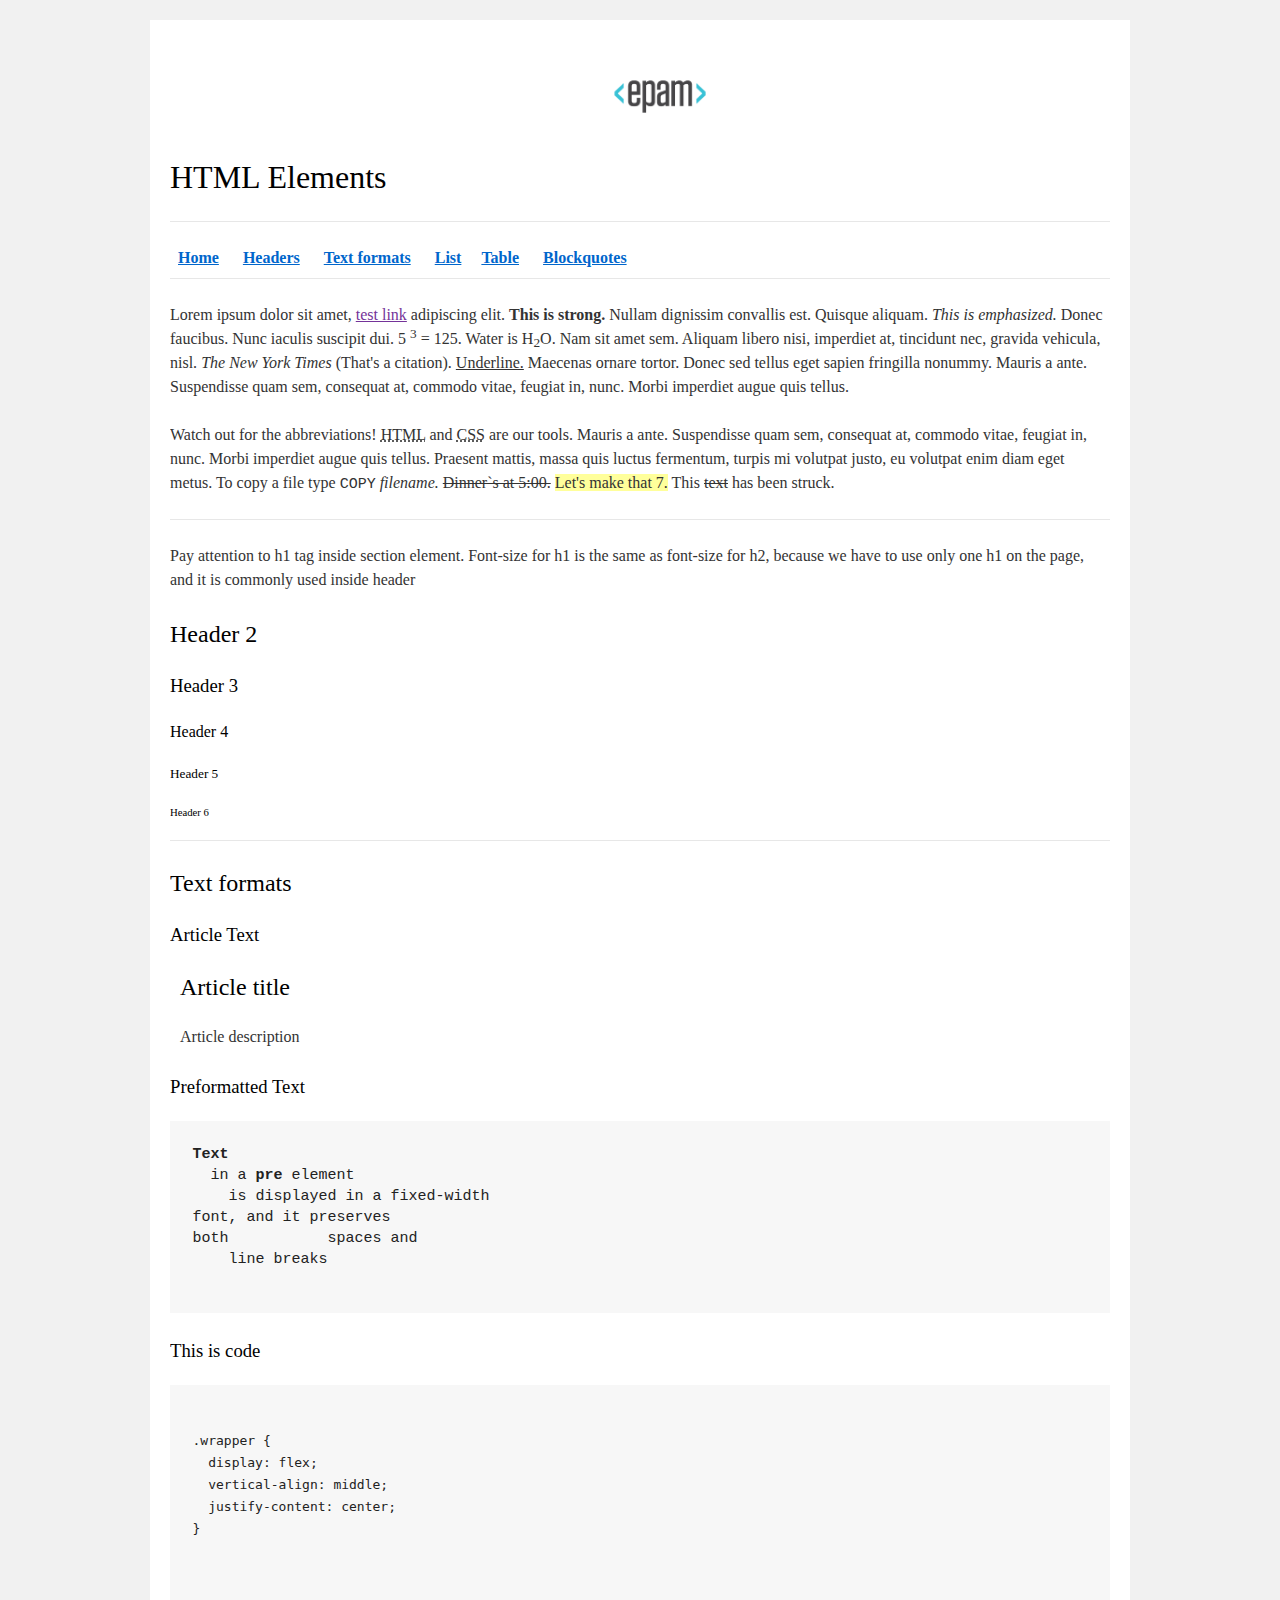
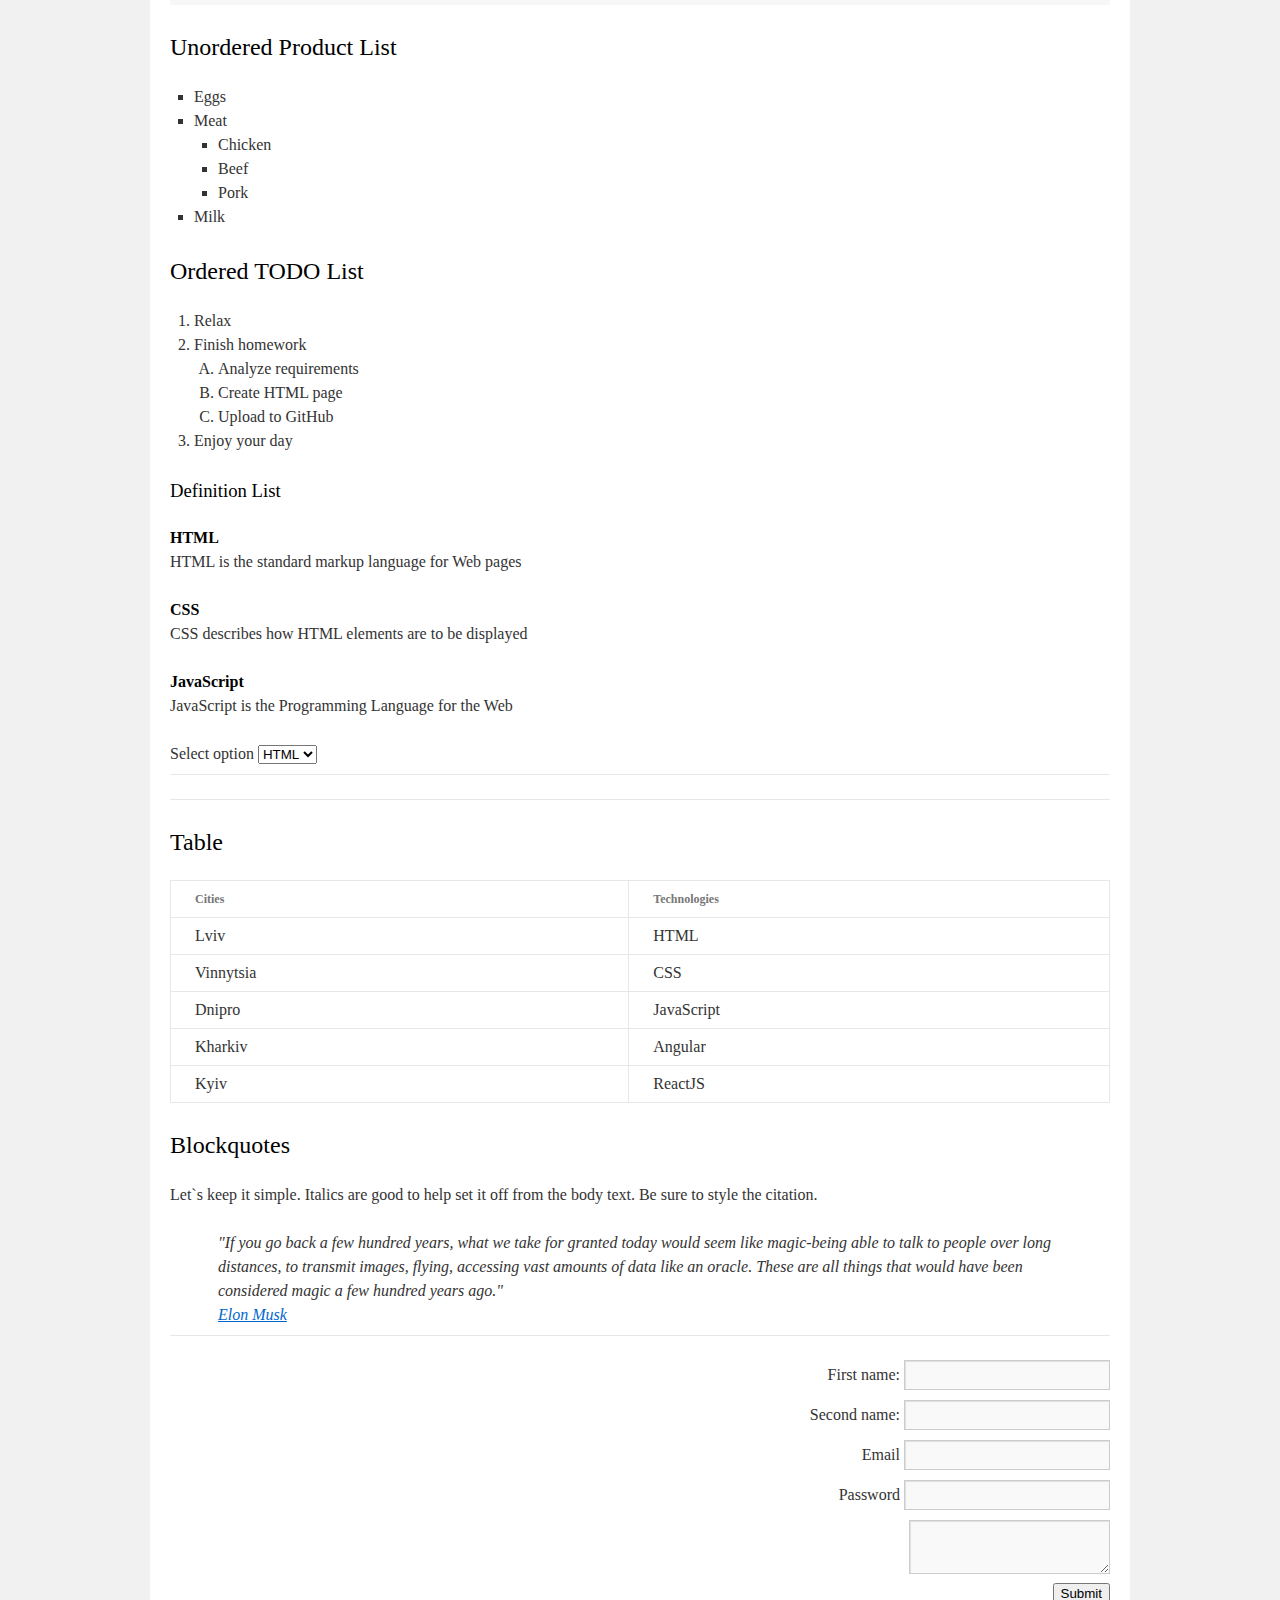
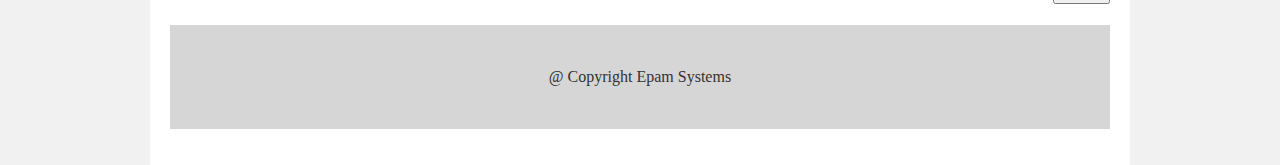
<file: homework/index.html>
<!DOCTYPE html>
<html lang="en">

<head>
  <meta charset="utf-8">
  <title>HTML Basics</title>
  <style>
  .bgtextcolor
    {
      background: rgba(255, 255, 115, 0.719);
    }
  </style>
  <link rel="stylesheet" href="style.css">
</head>

<body>
  <div id="wrapper">
    <div id="main">
      <div id="container">
        <div id="content" role="main">
          <!-- TODO: Content goes here -->
          <img src="logo.png" >
          <h1>HTML Elements</h1>
          <hr>  

          <!-- URL -->

          <nav>
            <strong>&nbsp;&nbsp;<a href="#content">Home</a>&emsp;</strong>
            <strong>&nbsp;<a href="#headers">Headers</a>&emsp;</strong>
            <strong>&nbsp;<a href="#textformat">Text formats</a>&emsp;</strong>
            <strong>&nbsp;<a href="#list">List</a>&emsp;</strong>
            <strong><a href="#table">Table</a>&emsp;</strong>
            <strong>&nbsp;<a href="#blockquotes">Blockquotes</a></strong>
          </nav>
          <hr> 

          <!-- Some text -->
          <p>Lorem ipsum dolor sit amet,
            <a href="">test link</a>
            adipiscing elit.
            <b>This is strong.</b>
            Nullam dignissim convallis est. Quisque aliquam.
            <i>This is emphasized.</i>
            Donec faucibus. Nunc iaculis suscipit dui. 5
            <sup>3</sup> = 125.
            Water is H<sub>2</sub>O.
            Nam sit amet sem. Aliquam libero nisi, imperdiet at, tincidunt nec, gravida vehicula, nisl.
            <em>The New York Times</em> 
            (That's a citation).
            <u>Underline.</u>
            Maecenas ornare tortor. Donec sed tellus eget sapien fringilla nonummy. Mauris a ante. Suspendisse quam sem, consequat at, commodo vitae, feugiat in, nunc. 
            Morbi imperdiet augue quis tellus.
            </p>
            <p>
            Watch out for the abbreviations!
            <abbr title="Hyper Text Markup Language">HTML</abbr>
            and
            <abbr title="Cascading Style Sheets">CSS</abbr>
            are our tools. Mauris a ante. Suspendisse quam sem, consequat at, commodo vitae, feugiat in, nunc. Morbi imperdiet augue quis tellus. Praesent mattis, massa quis luctus fermentum, turpis mi volutpat justo, eu volutpat enim diam eget metus. To copy a file type
            <kbd>COPY</kbd>
            <i>filename.</i>
            <del>Dinner`s at 5:00.</del>
            <span class="bgtextcolor">Let's make that 7.</span>
            This <del>text</del> has been struck.
            </p>
            <hr>
            <p>
              Pay attention to h1 tag inside section element. Font-size for h1 is the same as font-size for h2,
              because we have to use only one h1 on the page, and it is commonly used inside header
            </p>
            
            <header id="headers">
            <h2>Header 2</h2>
            <h3>Header 3</h3>
            <h4>Header 4</h4>
            <h5>Header 5</h5>
            <h6>Header 6</h6>
            </header>
            
            <hr>

             <!-- Preformatted Text -->
            <p>
            <h2 id="textformat">Text formats</h2>
            <h3>Article Text</h3>
            <article><h2>Article title</h2></article>
            <article>Article description</article>
            <br>

            <!-- Preformatted Text -->
            <h3>Preformatted Text</h3>
            <pre>
<b>Text</b>
  in a <b>pre</b> element
    is displayed in a fixed-width
font, and it preserves
both           spaces and
    line breaks
            </pre>

            <h3>This is code</h3>
            <pre>
              <code>
.wrapper {
  display: flex;
  vertical-align: middle;
  justify-content: center;
}
              </code>
            </pre>

           <!-- Unordered Product List -->
           <h2 id="list">Unordered Product List</h2>
           <ul>
              <li>Eggs</li>
              <li>Meat</li>
              <ul>
                <li>Chicken</li>
              <li>Beef</li>
              <li>Pork</li>
              </ul>
              <li>Milk</li>
           </ul>

          <!-- Ordered TODO List -->
           <h2>Ordered TODO List</h2>
           <ol>
             <li>Relax</li>
             <li>Finish homework</li>
             <ol>
              <li>Analyze requirements</li>
              <li>Create HTML page</li>
              <li>Upload to GitHub</li>
             </ol>
             <li>Enjoy your day</li>
           </ol>

          <!-- Definition List -->
           <h3>Definition List</h3>
           <dl>
             <dt>HTML</dt>
             <dd>HTML is the standard markup language for Web pages</dd>
             <dt>CSS</dt>
             <dd>CSS describes how HTML elements are to be displayed</dd>
             <dt>JavaScript</dt>
             <dd>JavaScript is the Programming Language for the Web</dd>
            </dl>

            <!-- Select option -->
            <span>Select option</span>
            <select>
              <option>HTML</option>
              <option>CSS</option>
              <option>JS</option>
            </select>
          <hr>
          <hr>
          
          <!-- Table city and technology -->
          <h2 id="table">Table</h2>
          <table>
            <tr>
              <th>Cities</th>
              <th>Technologies</th>
            </tr>
            <tr>
              <td>Lviv</td>
              <td>HTML</td>
            </tr>
            <tr>
              <td>Vinnytsia</td>
              <td>CSS</td>
            </tr>
            <tr>
              <td>Dnipro</td>
              <td>JavaScript</td>
            </tr>
            <tr>
              <td>Kharkiv</td>
              <td>Angular</td>
            </tr>
            <tr>
              <td>Kyiv</td>
              <td>ReactJS</td>
            </tr>
          </table>

          <!-- some smart text -->
          <h2 id="blockquotes">Blockquotes</h2>
          <p>Let`s keep it simple. Italics are good to help set it off from the body text. Be sure to style the citation.</p>
          <blockquote>
            "If you go back a few hundred years, what we take for granted today would seem like magic-being able
            to talk to people over long distances, to transmit images, flying, accessing vast amounts of data
            like an oracle. These are all things that would have been considered magic a few hundred years ago."<br>
            <a href="https://en.wikipedia.org/wiki/Elon_musk">Elon Musk</a>
          </blockquote>
          <hr>

           <!-- information about user -->
          <form>
            <label>First name:</label>
            <input type="text"><br>
            <label>Second name:</label>
            <input type="text"><br>
            <label>Email</label>
            <input type="text"><br>
            <label >Password</label>
            <input type="password"><br>
            <textarea form="usrform"></textarea><br>
            <button type="submit">Submit</button>
          </form>
          

          <footer>@ Copyright Epam Systems</footer>
          

        </div>
      </div>
    </div>
  </div>
</body>

</html>
</file>
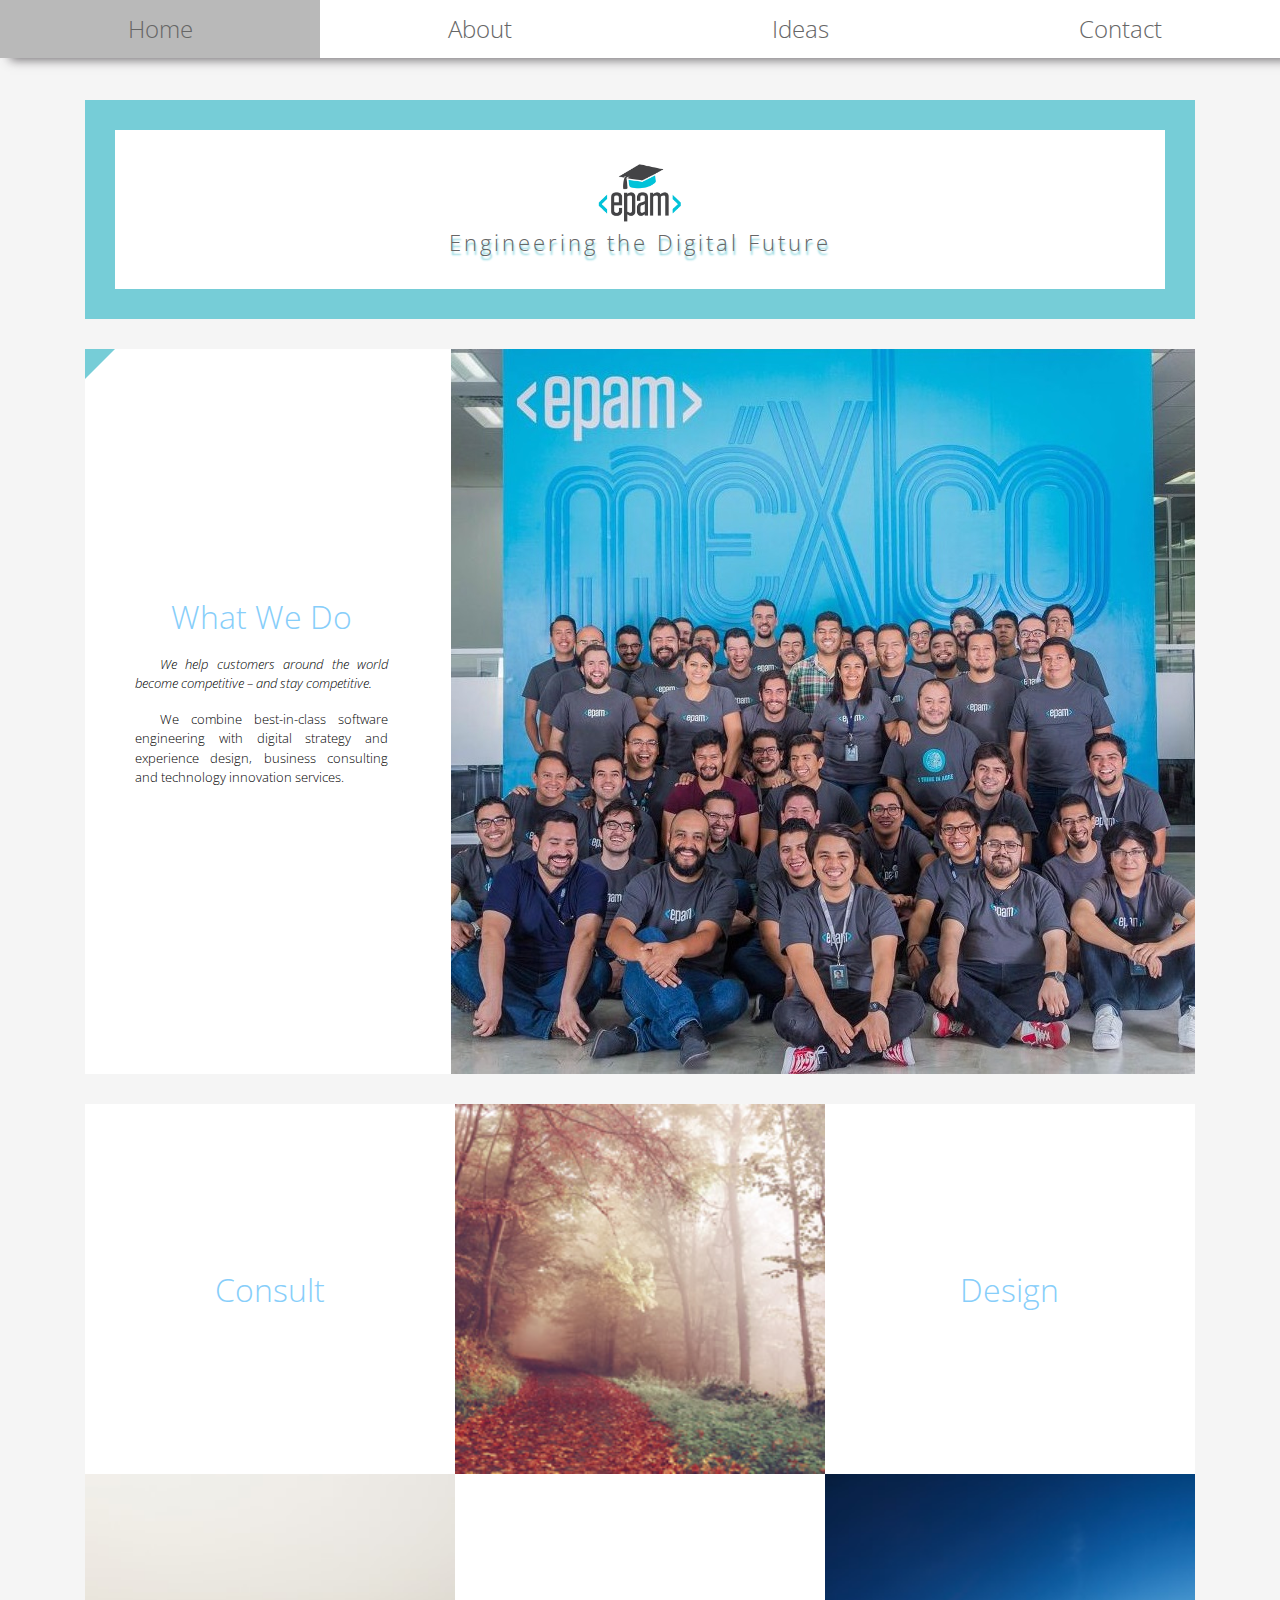
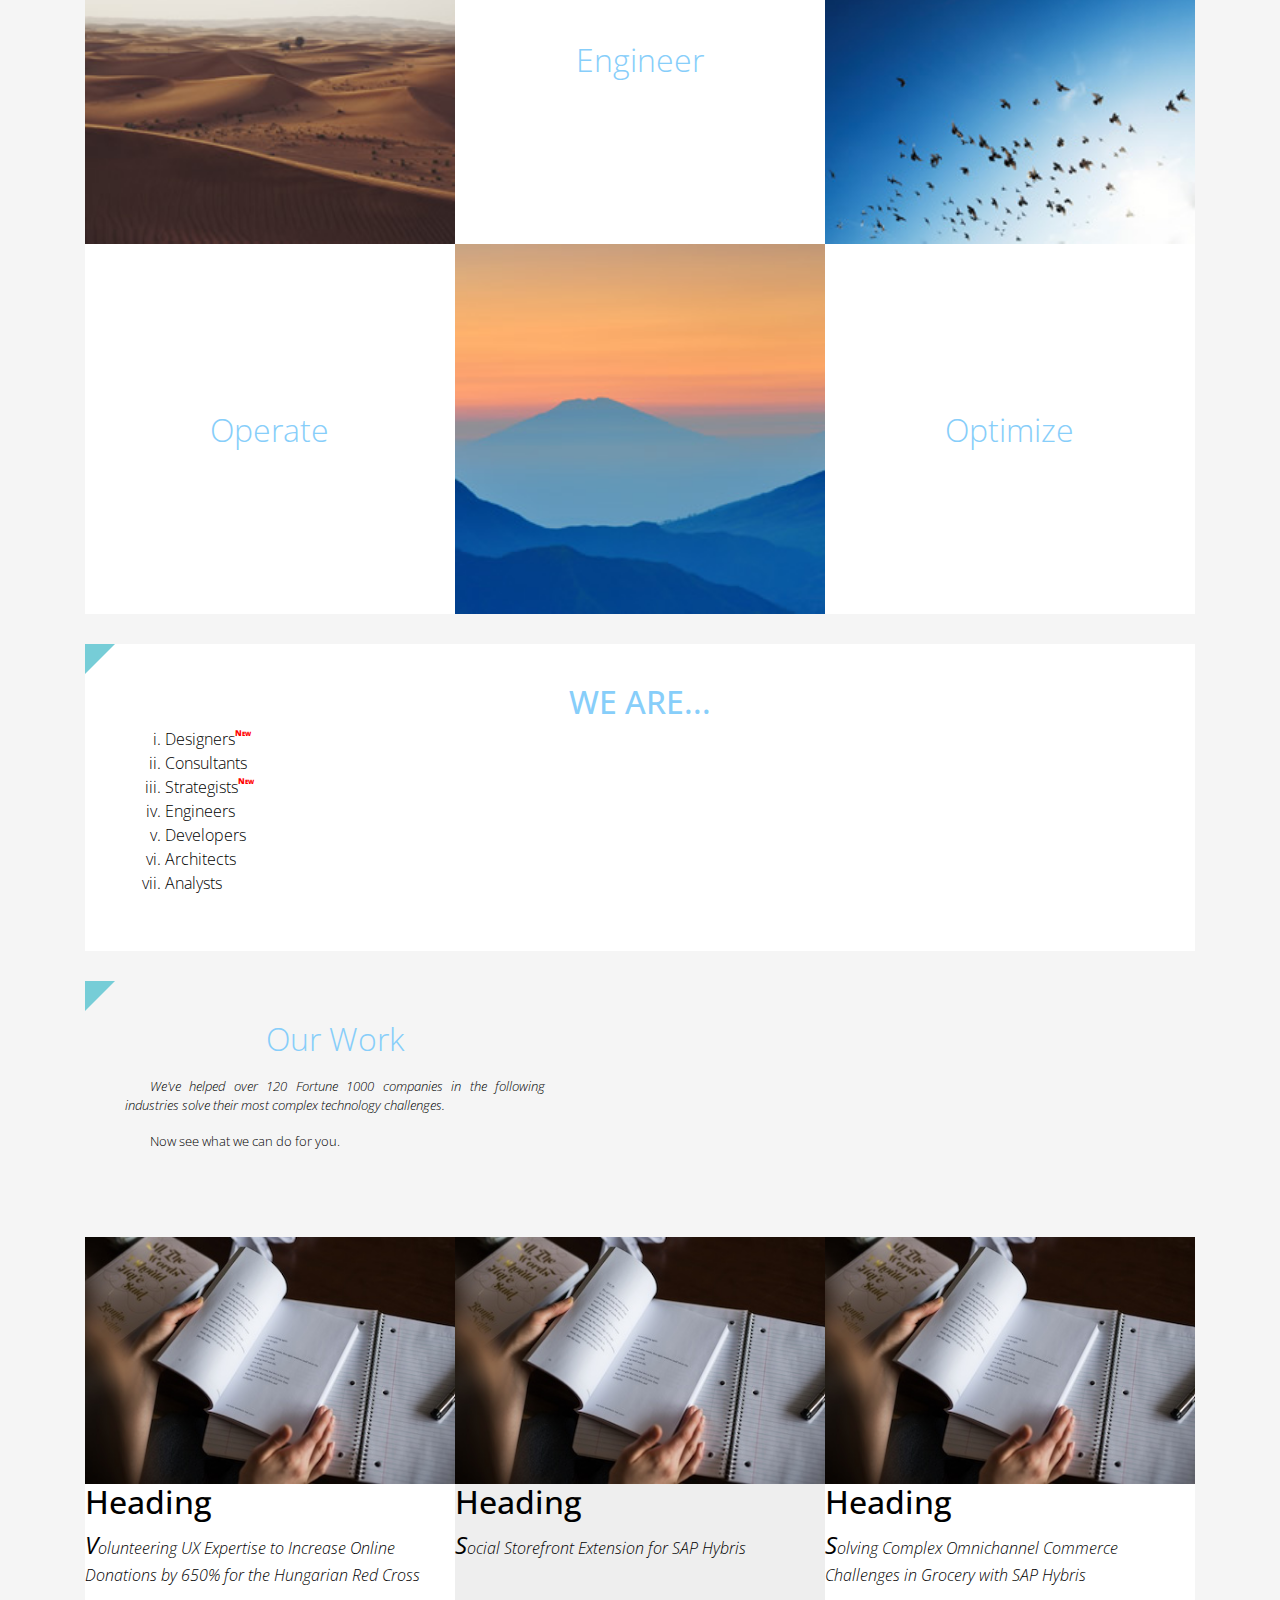
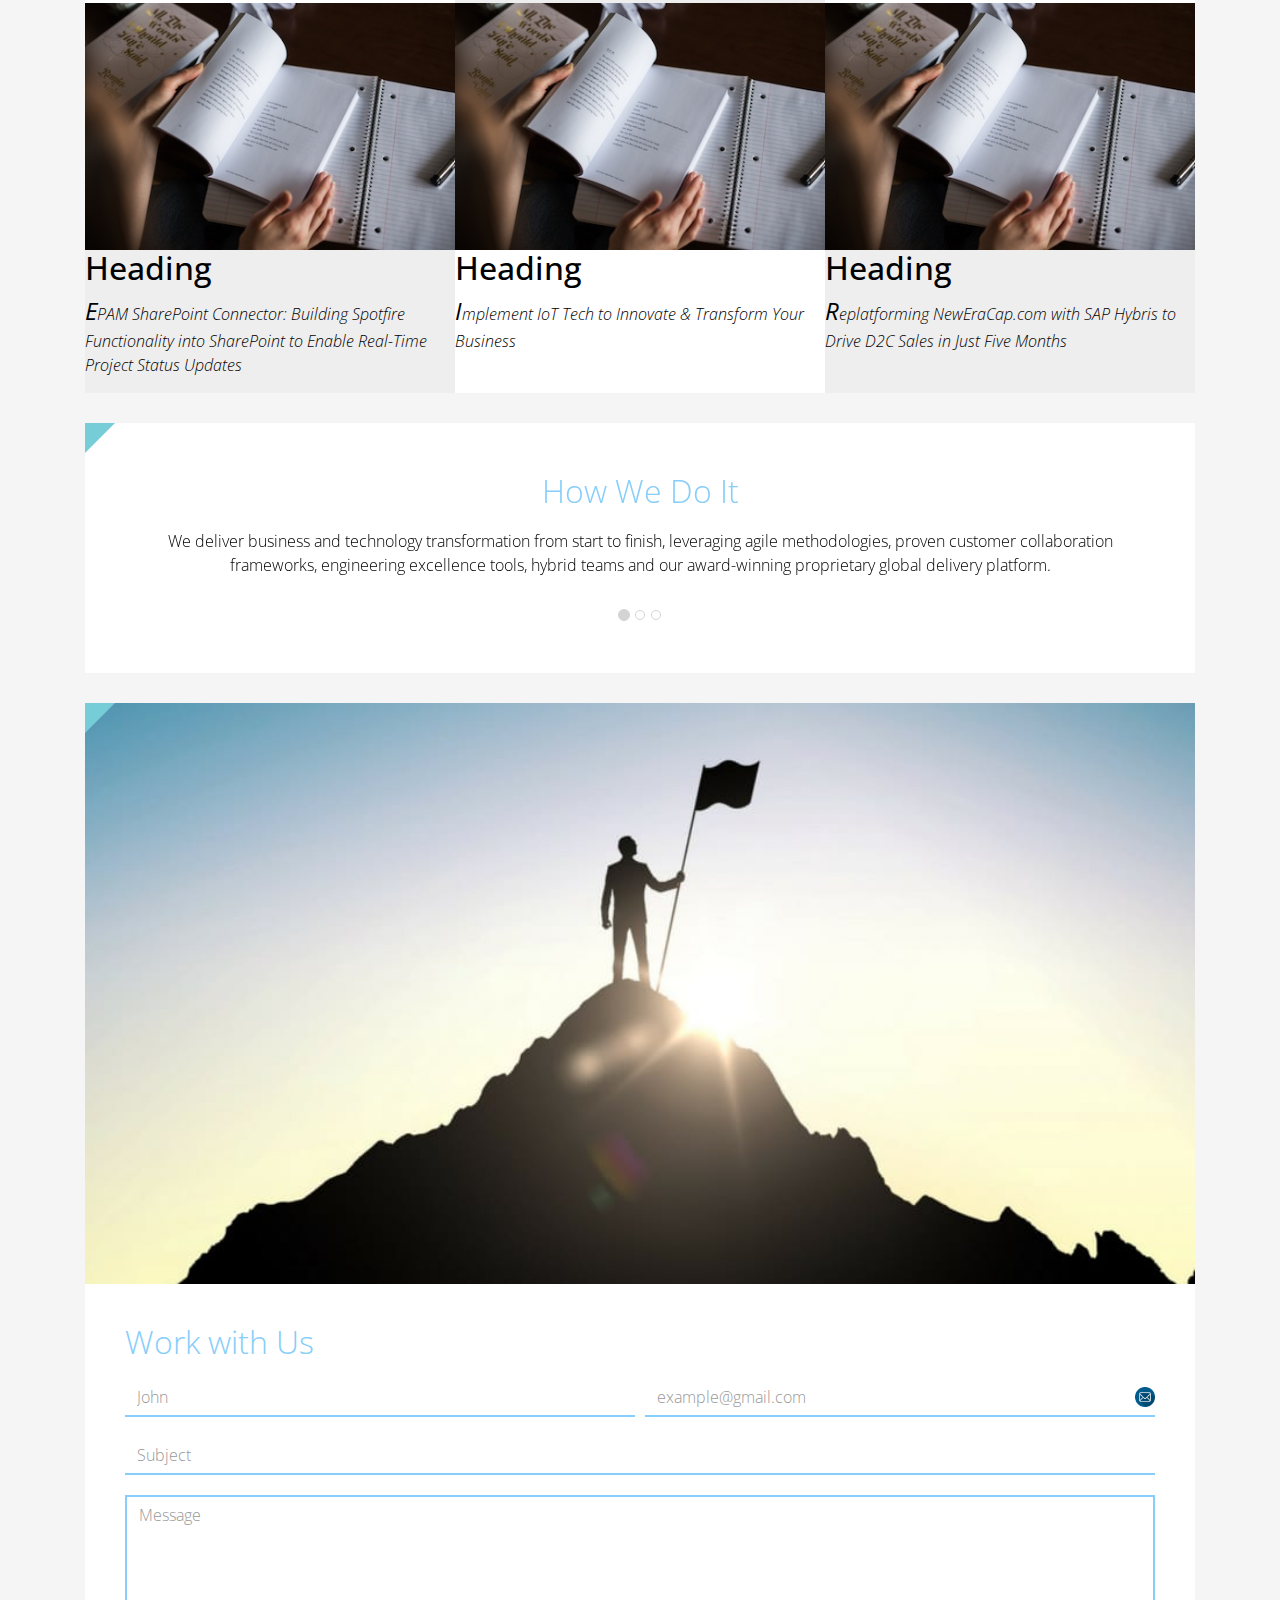
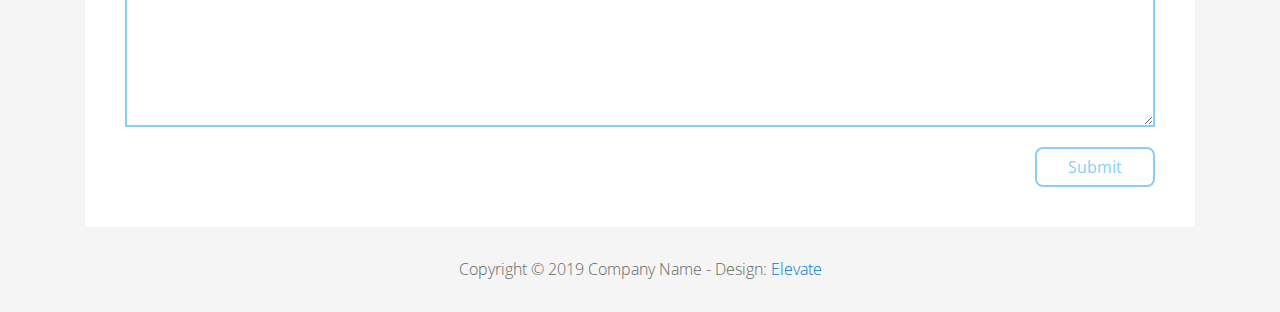
<file: homework2/index.html>
<!DOCTYPE html>
<html lang="en">
  <head>
    <meta charset="utf-8" />
    <meta http-equiv="X-UA-Compatible" content="IE=edge" />
    <meta name="viewport" content="width=device-width, initial-scale=1" />

    <title>CSS Basics HW</title>

    <!-- load stylesheets -->
    <link
      rel="stylesheet"
      href="http://fonts.googleapis.com/css?family=Open+Sans:300,400"
    />
    <!-- Google web font "Open Sans" -->
    <link rel="stylesheet" href="css/bootstrap.min.css" />
    <!-- Bootstrap style -->
    <link rel="stylesheet" href="css/general.css" />
    <link rel="stylesheet" href="css/style.css" />
    <link rel="stylesheet" href="css/printmode.css" media="print" />
    <!-- Templatemo style -->
  </head>

  <body>
    <div class="container">
      <div class="tm-sidebar">
        <nav class="tm-main-nav">
          <ul>
            <li class="tm-nav-item">
              <a href="#home" class="tm-nav-item-link">Home</a>
            </li>
            <li class="tm-nav-item">
              <a href="#about" class="tm-nav-item-link">About</a>
            </li>
            <li class="tm-nav-item">
              <a href="#ideas" class="tm-nav-item-link">Ideas</a>
            </li>
            <li class="tm-nav-item">
              <a href="#contact" class="tm-nav-item-link">Contact</a>
            </li>
          </ul>
        </nav>
      </div>

      <div class="tm-main-content">
        <div id="home" class="tm-content-box tm-content-header margin-b-10">
          <div class="tm-banner">
            <div class="tm-banner-inner">
              <img src="img/epam_logo.png" width="100" alt="epam logo" />
              <p class="tm-banner-text">Engineering the Digital Future</p>
            </div>
          </div>
        </div>

        <section>
          <div class="tm-content-box flex-2-col">
            <div
              class="padding-medium flex-item tm-team-description-container flex-item"
            >
              <h2 class="tm-section-title">What We Do</h2>
              <p class="tm-section-description">
                We help customers around the world become competitive – and stay
                competitive.
              </p>
              <p class="tm-section-description">
                We combine best-in-class software engineering with digital
                strategy and experience design, business consulting and
                technology innovation services.
              </p>
            </div>
            <div class="flex-item tm-team-img">
              <img src="img/epam-mexico.jpg" alt="epam-mexico" />
            </div>
          </div>

          <div id="about" class="tm-content-box">
            <ul class="boxes gallery-container">
              <li class="box box-bg">
                <h2
                  class="tm-section-title tm-section-title-box tm-box-bg-title"
                >
                  Consult
                </h2>
              </li>
              <li class="box">
                <a href="img/idea-large-01.jpg">
                  <img
                    src="img/idea-01.jpg"
                    alt="Image"
                    class="img-fluid thumbnail box-img"
                  />
                </a>
              </li>
              <li class="box box-bg">
                <h2
                  class="tm-section-title tm-section-title-box tm-box-bg-title"
                >
                  Design
                </h2>
              </li>
              <li class="box">
                <a href="img/idea-large-02.jpg">
                  <img
                    src="img/idea-02.jpg"
                    alt="Image"
                    class="img-fluid thumbnail box-img"
                  />
                </a>
              </li>
              <li class="box box-bg">
                <h2
                  class="tm-section-title tm-section-title-box tm-box-bg-title"
                >
                  Engineer
                </h2>
              </li>
              <li class="box">
                <a href="img/idea-large-03.jpg">
                  <img
                    src="img/idea-03.jpg"
                    alt="Image"
                    class="img-fluid thumbnail box-img"
                  />
                </a>
              </li>
              <li class="box box-bg">
                <h2
                  class="tm-section-title tm-section-title-box tm-box-bg-title"
                >
                  Operate
                </h2>
              </li>
              <li class="box">
                <a href="img/idea-large-04.jpg">
                  <img
                    src="img/idea-04.jpg"
                    alt="Image"
                    class="img-fluid thumbnail box-img"
                  />
                </a>
              </li>
              <li class="box box-bg">
                <h2
                  class="tm-section-title tm-section-title-box tm-box-bg-title"
                >
                  Optimize
                </h2>
              </li>
            </ul>
          </div>
        </section>

        <!-- slider -->
        <section class="heading tm-content-box">
          <div class="padding-medium">
            <h2>WE ARE...</h2>
            <ol>
              <li><a href="index.html" class="text">Designers</a></li>
              <li><a href="index.html">Consultants</a></li>
              <li><a href="#" class="text">Strategists</a></li>
              <li><a href="#">Engineers</a></li>
              <li><a href="#">Developers</a></li>
              <li><a href="#">Architects</a></li>
              <li><a href="#">Analysts</a></li>
            </ol>
          </div>
        </section>

        <section class="blocks">
          <div class="padding-medium flex-item tm-team-description-container">
            <h2 class="tm-section-title">Our Work</h2>
            <p class="tm-section-description">
              We've helped over 120 Fortune 1000 companies in the following
              industries solve their most complex technology challenges.
            </p>
            <p class="tm-section-description">
              Now see what we can do for you.
            </p>
          </div>
          <div class="tm-content-box flex-2-col"></div>
          <div class="tm-content-box">
            <ul class="boxes gallery-container">
              <li class="box box-work">
                <img src="img/study.jpeg" alt="Image" class="img-fluid" />
                <div>
                  <h2>Heading</h2>
                  <p>
                    Volunteering UX Expertise to Increase Online Donations by
                    650% for the Hungarian Red Cross
                  </p>
                </div>
              </li>
              <li class="box box-work">
                <img src="img/study.jpeg" alt="Image" class="img-fluid" />
                <div>
                  <h2>Heading</h2>
                  <p>Social Storefront Extension for SAP Hybris</p>
                </div>
              </li>
              <li class="box box-work">
                <img src="img/study.jpeg" alt="Image" class="img-fluid" />
                <div>
                  <h2>Heading</h2>
                  <p>
                    Solving Complex Omnichannel Commerce Challenges in Grocery
                    with SAP Hybris
                  </p>
                </div>
              </li>
              <li class="box box-work">
                <img src="img/study.jpeg" alt="Image" class="img-fluid" />
                <div>
                  <h2>Heading</h2>
                  <p>
                    EPAM SharePoint Connector: Building Spotfire Functionality
                    into SharePoint to Enable Real-Time Project Status Updates
                  </p>
                </div>
              </li>
              <li class="box box-work">
                <img src="img/study.jpeg" alt="Image" class="img-fluid" />
                <div>
                  <h2>Heading</h2>
                  <p>
                    Implement IoT Tech to Innovate &amp; Transform Your Business
                  </p>
                </div>
              </li>
              <li class="box box-work">
                <img src="img/study.jpeg" alt="Image" class="img-fluid" />
                <div>
                  <h2>Heading</h2>
                  <p>
                    Replatforming NewEraCap.com with SAP Hybris to Drive D2C
                    Sales in Just Five Months
                  </p>
                </div>
              </li>
            </ul>
          </div>
        </section>

        <section id="ideas">
          <div
            id="tmCarousel"
            class="carousel slide tm-content-box"
            data-ride="carousel"
          >
            <ol class="carousel-indicators">
              <li
                data-target="#tmCarousel"
                data-slide-to="0"
                class="active"
              ></li>
              <li data-target="#tmCarousel" data-slide-to="1" class=""></li>
              <li data-target="#tmCarousel" data-slide-to="2" class=""></li>
            </ol>

            <div class="carousel-inner" role="listbox">
              <div class="carousel-item active">
                <div class="carousel-content">
                  <div class="flex-item">
                    <h2 class="tm-section-title">How We Do It</h2>
                    <p class="tm-section-description carousel-description">
                      We deliver business and technology transformation from
                      start to finish, leveraging agile methodologies, proven
                      customer collaboration frameworks, engineering excellence
                      tools, hybrid teams and our award-winning proprietary
                      global delivery platform.
                    </p>
                  </div>
                </div>
              </div>

              <div class="carousel-item">
                <div class="carousel-content">
                  <div class="flex-item">
                    <h2 class="tm-section-title">Our Clients</h2>
                    <p class="tm-section-description carousel-description">
                      Lorem ipsum dolor sit amet, consectetur adipiscing elit.
                      Quisque vel nisi pharetra nibh varius pharetra ac sagittis
                      nisi. Etiam pharetra vestibulum hendrerit. Pellentesque
                      interdum metus sed massa rutrum.
                    </p>
                  </div>
                </div>
              </div>

              <div class="carousel-item">
                <div class="carousel-content">
                  <div class="flex-item">
                    <h2 class="tm-section-title">Our Projects</h2>
                    <p class="tm-section-description carousel-description">
                      Donec ex libero, fringilla vitae purus sit amet, rhoncus
                      pharetra lorem. Pellentesque id sem id lacus ultricies
                      vehicula. Aliquam rutrum mi non. Pellentesque interdum
                      metus sed massa rutrum.
                    </p>
                  </div>
                </div>
              </div>
            </div>
          </div>
        </section>

        <section class="tm-content-box">
          <img
            src="img/contact-us.jpg"
            alt="Contact image"
            class="img-fluid img-contact-us"
          />

          <div id="contact" class="padding-medium">
            <h2 class="tm-section-title">Work with Us</h2>
            <form action="#contact" method="get" class="contact-form">
              <div
                class="form-group col-xs-12 col-sm-12 col-md-6 col-lg-6 form-group-2-col-left"
              >
                <input
                  type="text"
                  id="contact_name"
                  name="contact_name"
                  class="form-control"
                  placeholder="John"
                  required
                />
              </div>
              <div
                class="form-group col-xs-12 col-sm-12 col-md-6 col-lg-6 form-group-2-col-right mandatory-field"
              >
                <input
                  type="email"
                  id="contact_email"
                  name="contact_email"
                  class="form-control"
                  placeholder="example@gmail.com"
                  required
                />
              </div>
              <div class="form-group">
                <input
                  type="text"
                  id="contact_subject"
                  name="contact_subject"
                  class="form-control"
                  placeholder="Subject"
                  required
                />
              </div>
              <div class="form-group">
                <textarea
                  id="contact_message"
                  name="contact_message"
                  class="form-control"
                  rows="9"
                  placeholder="Message"
                  required
                ></textarea>
              </div>

              <button type="submit" class="btn btn-primary submit-btn">
                Submit
              </button>
            </form>
          </div>
        </section>

        <footer class="tm-footer">
          <p class="text-xs-center">
            Copyright &copy; 2019 Company Name - Design:
            <a
              rel="nofollow"
              href="http://www.templatemo.com/tm-481-elevate"
              target="_parent"
              >Elevate</a
            >
          </p>
        </footer>
      </div>
    </div>
  </body>
</html>
</file>
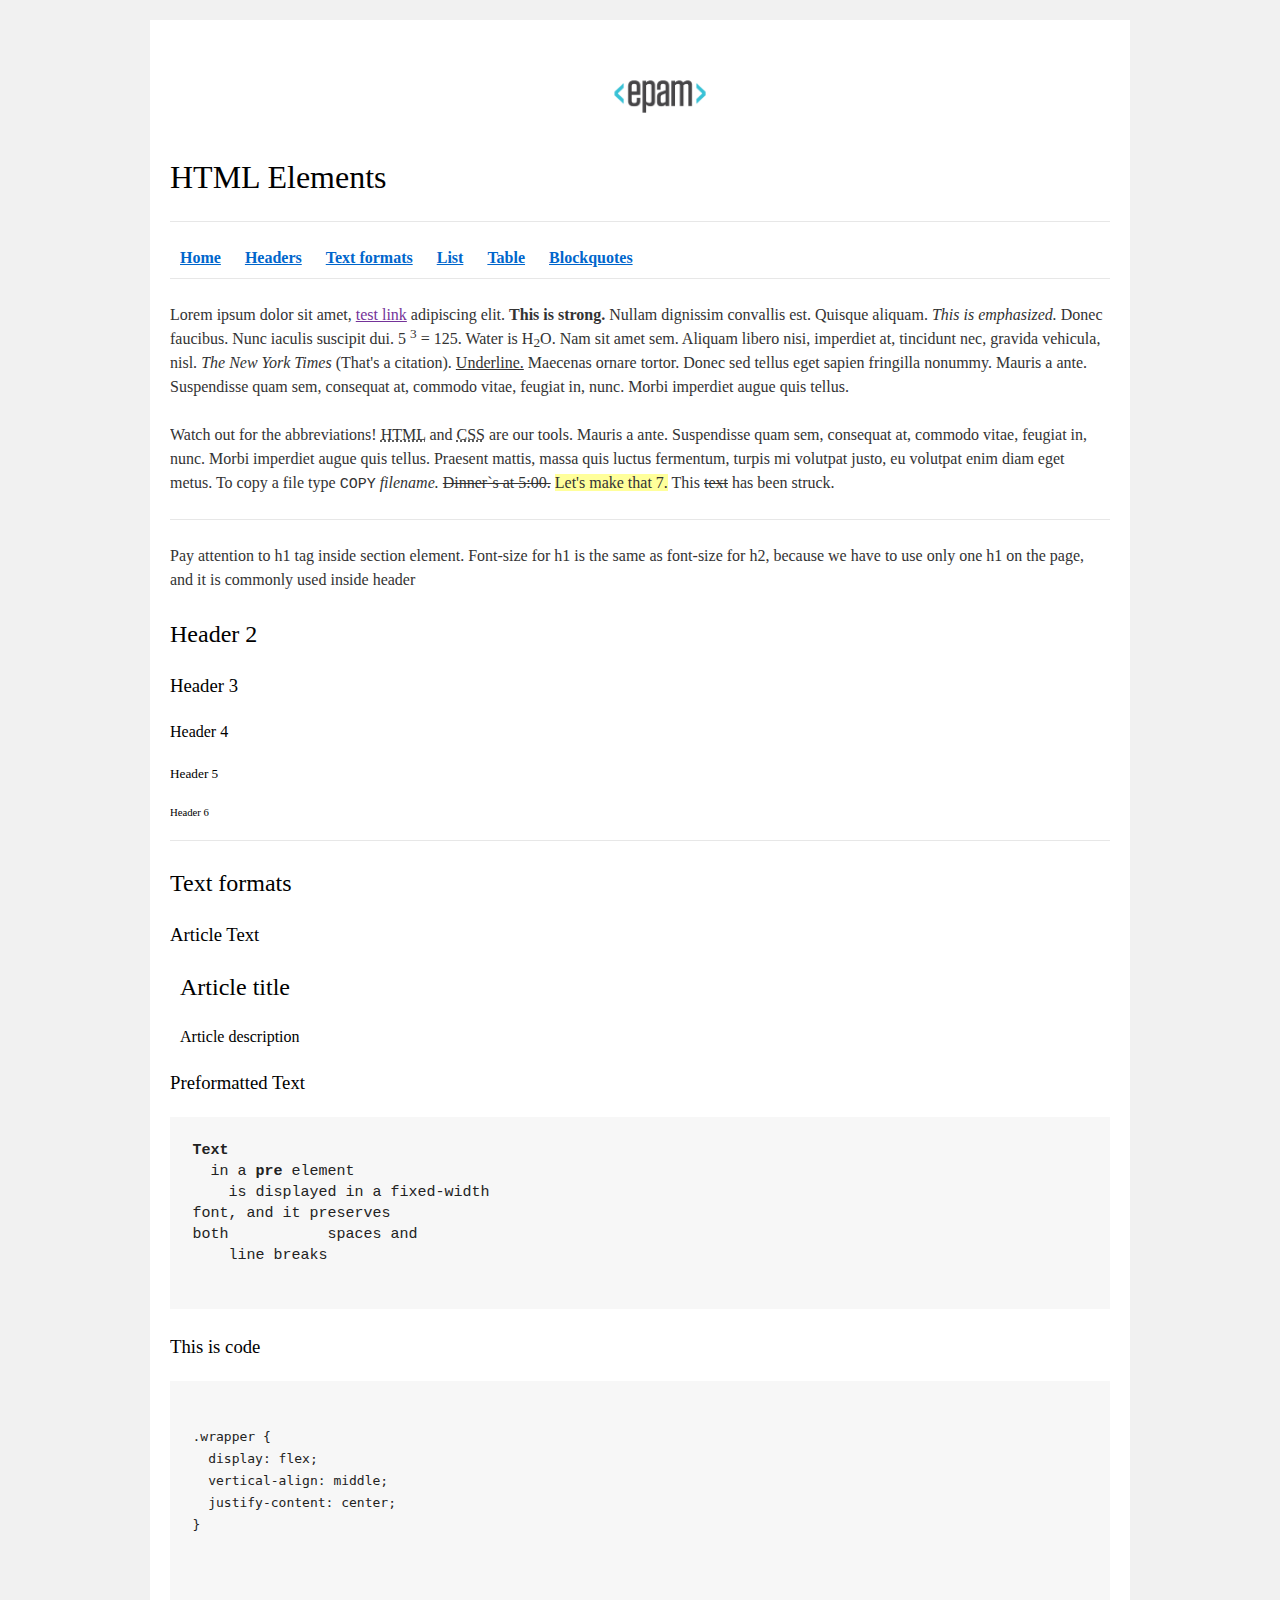
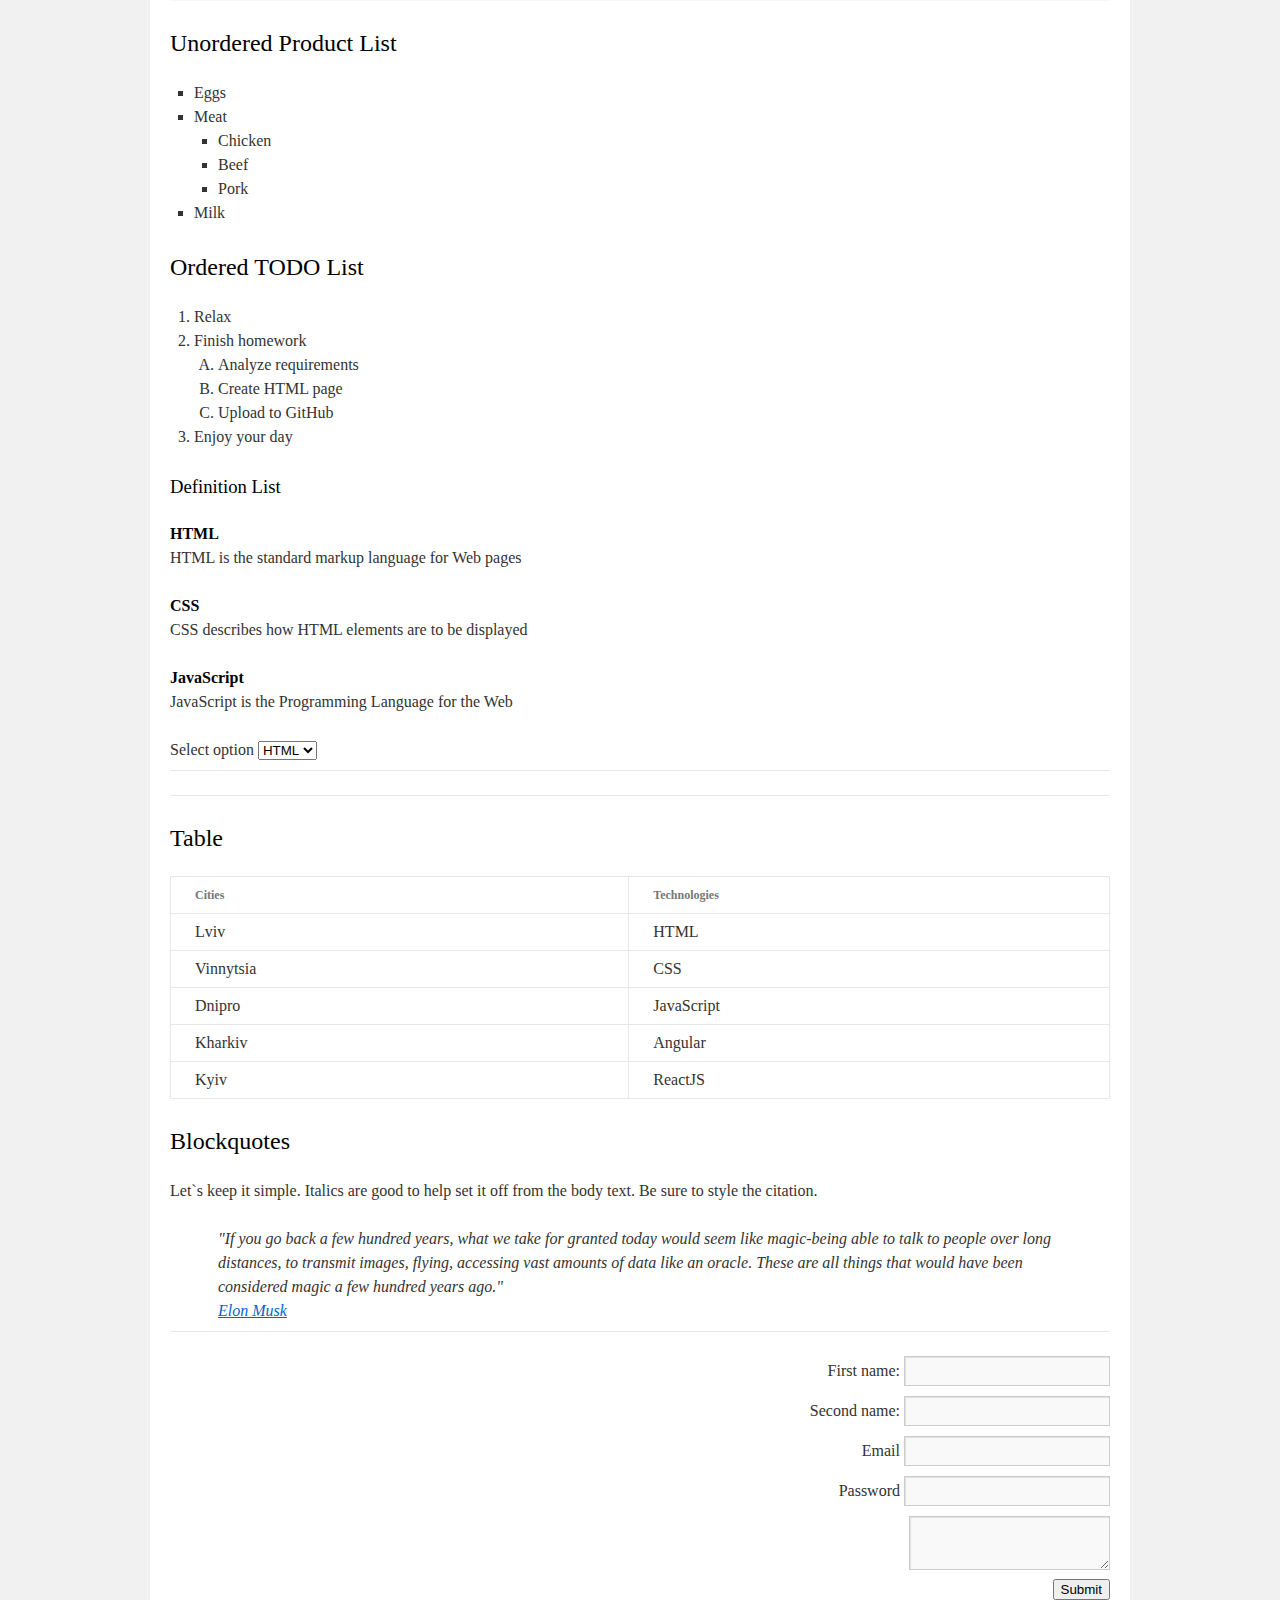
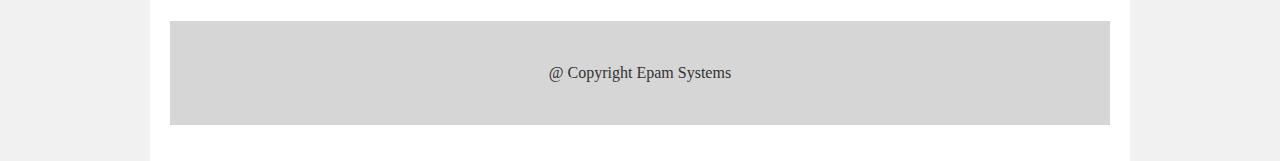
<file: FL11_HW1/homework/index.html>
<!DOCTYPE html>
<html lang="en">
  <head>
    <meta charset="utf-8" />
    <title>HTML Basics</title>
    <style>
      .bgtextcolor {
        background: rgba(255, 255, 115, 0.719);
      }
    </style>
    <link rel="stylesheet" href="style.css" />
  </head>

  <body>
    <div id="wrapper">
      <div id="main">
        <div id="container">
          <div id="content" role="main">
            <!-- TODO: Content goes here -->
            <img src="logo.png" alt="epam logo" />

            <h1>HTML Elements</h1>
            <hr />

            <!-- URL -->
            <nav>
              <a href="#content"><b>Home</b></a>
              <a href="#headers"><b>Headers</b></a>
              <a href="#textformat"><b>Text formats</b></a>
              <a href="#list"><b>List</b></a>
              <a href="#table"><b>Table</b></a>
              <a href="#blockquotes"><b>Blockquotes</b></a>
            </nav>
            <hr />

            <!-- Some text -->
            <p>
              Lorem ipsum dolor sit amet, <a href="">test link</a> adipiscing
              elit. <b>This is strong.</b> Nullam dignissim convallis est.
              Quisque aliquam. <i>This is emphasized.</i> Donec faucibus. Nunc
              iaculis suscipit dui. 5 <sup>3</sup> = 125. Water is
              H<sub>2</sub>O. Nam sit amet sem. Aliquam libero nisi, imperdiet
              at, tincidunt nec, gravida vehicula, nisl.
              <em>The New York Times</em> (That's a citation).
              <u>Underline.</u> Maecenas ornare tortor. Donec sed tellus eget
              sapien fringilla nonummy. Mauris a ante. Suspendisse quam sem,
              consequat at, commodo vitae, feugiat in, nunc. Morbi imperdiet
              augue quis tellus.
            </p>

            <p>
              Watch out for the abbreviations!
              <abbr title="Hyper Text Markup Language">HTML</abbr> and
              <abbr title="Cascading Style Sheets">CSS</abbr>
              are our tools. Mauris a ante. Suspendisse quam sem, consequat at,
              commodo vitae, feugiat in, nunc. Morbi imperdiet augue quis
              tellus. Praesent mattis, massa quis luctus fermentum, turpis mi
              volutpat justo, eu volutpat enim diam eget metus. To copy a file
              type <kbd>COPY</kbd> <i>filename.</i>
              <del>Dinner`s at 5:00.</del>
              <span class="bgtextcolor">Let's make that 7.</span> This
              <del>text</del> has been struck.
            </p>

            <hr />

            <p>
              Pay attention to h1 tag inside section element. Font-size for h1
              is the same as font-size for h2, because we have to use only one
              h1 on the page, and it is commonly used inside header
            </p>

            <header id="headers">
              <h2>Header 2</h2>
              <h3>Header 3</h3>
              <h4>Header 4</h4>
              <h5>Header 5</h5>
              <h6>Header 6</h6>
            </header>

            <hr />

            <!-- Preformatted Text -->
            <p></p>
            <h2 id="textformat">Text formats</h2>
            <h3>Article Text</h3>
            <article><h2>Article title</h2></article>
            <article><h4>Article description</h4></article>

            <!-- Preformatted Text -->
            <h3>Preformatted Text</h3>
            <pre>
<b>Text</b>
  in a <b>pre</b> element
    is displayed in a fixed-width
font, and it preserves
both           spaces and
    line breaks
            </pre>

            <h3>This is code</h3>
            <pre>
              <code>
.wrapper {
  display: flex;
  vertical-align: middle;
  justify-content: center;
}
              </code>
            </pre>

            <!-- Unordered Product List -->
            <h2 id="list">Unordered Product List</h2>
            <ul>
              <li>Eggs</li>
              <li>
                Meat
                <ul>
                  <li>Chicken</li>
                  <li>Beef</li>
                  <li>Pork</li>
                </ul>
              </li>
              <li>Milk</li>
            </ul>

            <!-- Ordered TODO List -->
            <h2>Ordered TODO List</h2>
            <ol>
              <li>Relax</li>
              <li>
                Finish homework
                <ol>
                  <li>Analyze requirements</li>
                  <li>Create HTML page</li>
                  <li>Upload to GitHub</li>
                </ol>
              </li>
              <li>Enjoy your day</li>
            </ol>

            <!-- Definition List -->
            <h3>Definition List</h3>
            <dl>
              <dt>HTML</dt>
              <dd>HTML is the standard markup language for Web pages</dd>
              <dt>CSS</dt>
              <dd>CSS describes how HTML elements are to be displayed</dd>
              <dt>JavaScript</dt>
              <dd>JavaScript is the Programming Language for the Web</dd>
            </dl>

            <!-- Select option -->
            <span>Select option</span>
            <select>
              <option>HTML</option>
              <option>CSS</option>
              <option>JS</option>
            </select>
            <hr />
            <hr />

            <!-- Table city and technology -->
            <h2 id="table">Table</h2>
            <table>
              <tr>
                <th>Cities</th>
                <th>Technologies</th>
              </tr>
              <tr>
                <td>Lviv</td>
                <td>HTML</td>
              </tr>
              <tr>
                <td>Vinnytsia</td>
                <td>CSS</td>
              </tr>
              <tr>
                <td>Dnipro</td>
                <td>JavaScript</td>
              </tr>
              <tr>
                <td>Kharkiv</td>
                <td>Angular</td>
              </tr>
              <tr>
                <td>Kyiv</td>
                <td>ReactJS</td>
              </tr>
            </table>

            <!-- some smart text -->
            <h2 id="blockquotes">Blockquotes</h2>
            <p>
              Let`s keep it simple. Italics are good to help set it off from the
              body text. Be sure to style the citation.
            </p>
            <blockquote>
              "If you go back a few hundred years, what we take for granted
              today would seem like magic-being able to talk to people over long
              distances, to transmit images, flying, accessing vast amounts of
              data like an oracle. These are all things that would have been
              considered magic a few hundred years ago."<br />
              <a href="https://en.wikipedia.org/wiki/Elon_musk">Elon Musk</a>
            </blockquote>
            <hr />

            <!-- information about user -->
            <form>
              <label>First name:</label>
              <input type="text" /><br />
              <label>Second name:</label>
              <input type="text" /><br />
              <label>Email</label>
              <input type="text" /><br />
              <label>Password</label>
              <input type="password" /><br />
              <textarea></textarea><br />
              <button type="submit">Submit</button>
            </form>

            <footer>@ Copyright Epam Systems</footer>
          </div>
        </div>
      </div>
    </div>
  </body>
</html>
</file>
<file: homework/style.css>
html,body,div,span,applet,object,iframe,h1,h2,h3,h4,h5,h6,p,blockquote,pre,a,abbr,acronym,address,big,cite,code,del,dfn,em,font,img,ins,kbd,q,s,samp,small,strike,strong,sub,sup,tt,var,b,u,i,center,dl,dt,dd,ol,ul,li,fieldset,form,label,legend,table,caption,tbody,tfoot,thead,tr,th,td{background:transparent;border:0;margin:0;padding:0;vertical-align:baseline}body{line-height:1}h1,h2,h3,h4,h5,h6{clear:both;font-weight:normal}ol,ul{list-style:none}blockquote{quotes:none}blockquote:before,blockquote:after{content:'';content:none}del{text-decoration:line-through}table{border-collapse:collapse;border-spacing:0}a img{border:0}#container{float:left;margin:0 -240px 0 0;width:100%}#primary,#secondary{float:right;overflow:hidden;width:220px}#secondary{clear:right}#footer{clear:both;width:100%}.one-column #content{margin:0 auto;width:640px}.single-attachment #content{margin:0 auto;width:900px}body,input,textarea,.page-title span,.pingback a.url{font-family:Georgia,"Bitstream Charter",serif}h3#comments-title,h3#reply-title,#access .menu,#access div.menu ul,#cancel-comment-reply-link,.form-allowed-tags,#site-info,#site-title,#wp-calendar,.comment-meta,.comment-body tr th,.comment-body thead th,.entry-content label,.entry-content tr th,.entry-content thead th,.entry-meta,.entry-title,.entry-utility,#respond label,.navigation,.page-title,.pingback p,.reply,.widget-title,.wp-caption-text{font-family:"Helvetica Neue",Arial,Helvetica,"Nimbus Sans L",sans-serif}input[type="submit"]{font-family:"Helvetica Neue",Arial,Helvetica,"Nimbus Sans L",sans-serif}pre{font-family:"Courier 10 Pitch",Courier,monospace}code{font-family:Monaco,Consolas,"Andale Mono","DejaVu Sans Mono",monospace}#access .menu-header,div.menu,#colophon,#branding,#main,#wrapper{margin:0 auto;width:940px}#wrapper{background:#fff;margin-top:20px;padding:0 20px}#footer-widget-area{overflow:hidden}#footer-widget-area .widget-area{float:left;margin-right:20px;width:220px}#footer-widget-area #fourth{margin-right:0}#site-info{float:left;font-size:14px;font-weight:bold;width:700px}#site-generator{float:right;width:220px}body{background:#f1f1f1}body,input,textarea{color:#666;font-size:12px;line-height:18px}hr{background-color:#e7e7e7;border:0;clear:both;height:1px;margin-bottom:18px}p{margin-bottom:18px}ul{list-style:square;margin:0 0 18px 1.5em}ol{list-style:decimal;margin:0 0 18px 1.5em}ol ol{list-style:upper-alpha}ol ol ol{list-style:lower-roman}ol ol ol ol{list-style:lower-alpha}ul ul,ol ol,ul ol,ol ul{margin-bottom:0}dl{margin:0 0 24px 0}dt{font-weight:bold}dd{margin-bottom:18px}strong{font-weight:bold}cite,em,i{font-style:italic}big{font-size:131.25%}ins{background:#ffc;text-decoration:none}blockquote{font-style:italic;padding:0 3em}blockquote cite,blockquote em,blockquote i{font-style:normal}pre{background:#f7f7f7;color:#222;line-height:18px;margin-bottom:18px;overflow:auto;padding:1.5em}abbr,acronym{cursor:help}sup,sub{height:0;line-height:1;position:relative;vertical-align:baseline}sup{bottom:1ex}sub{top:.5ex}small{font-size:smaller}input{margin-bottom:10px}input[type="text"],input[type="password"],input[type="email"],input[type="url"],input[type="number"],textarea{background:#f9f9f9;border:1px solid #ccc;box-shadow:inset 1px 1px 1px rgba(0,0,0,0.1);-moz-box-shadow:inset 1px 1px 1px rgba(0,0,0,0.1);-webkit-box-shadow:inset 1px 1px 1px rgba(0,0,0,0.1);padding:2px}a:link{color:#06c}a:visited{color:#743399}a:active,a:hover{color:#ff4b33}.screen-reader-text{clip:rect(1px,1px,1px,1px);overflow:hidden;position:absolute !important;height:1px;width:1px}#header{padding:30px 0 0 0}#site-title{float:left;font-size:30px;line-height:36px;margin:0 0 18px 0;width:700px}#site-title a{color:#000;font-weight:bold;text-decoration:none}#site-description{color:#000;clear:right;float:right;font-style:italic;margin:15px 0 18px 0;opacity:.65;width:220px}#branding img{border-top:4px solid #000;border-bottom:1px solid #000;display:block;float:left}#access{background:#000;display:block;float:left;margin:0 auto;width:940px}#access .menu-header,div.menu{font-size:13px;margin-left:12px;width:928px}#access .menu-header ul,div.menu ul{list-style:none;margin:0}#access .menu-header li,div.menu li{float:left;position:relative}#access a{color:#aaa;display:block;line-height:38px;padding:0 10px;text-decoration:none}#access ul ul{box-shadow:0 3px 3px rgba(0,0,0,0.2);-moz-box-shadow:0 3px 3px rgba(0,0,0,0.2);-webkit-box-shadow:0 3px 3px rgba(0,0,0,0.2);display:none;position:absolute;top:38px;left:0;float:left;width:180px;z-index:99999}#access ul ul li{min-width:180px}#access ul ul ul{left:100%;top:0}#access ul ul a{background:#333;line-height:1em;padding:10px;width:160px;height:auto}#access li:hover>a,#access ul ul:hover>a{background:#333;color:#fff}#access ul li:hover>ul{display:block}#access ul li.current_page_item>a,#access ul li.current_page_ancestor>a,#access ul li.current-menu-ancestor>a,#access ul li.current-menu-item>a,#access ul li.current-menu-parent>a{color:#fff}* html #access ul li.current_page_item a,* html #access ul li.current_page_ancestor a,* html #access ul li.current-menu-ancestor a,* html #access ul li.current-menu-item a,* html #access ul li.current-menu-parent a,* html #access ul li a:hover{color:#fff}#main{clear:both;overflow:hidden;padding:40px 0 0 0}#content{margin-bottom:36px}#content,#content input,#content textarea{color:#333;font-size:16px;line-height:24px}#content p,#content ul,#content ol,#content dd,#content pre,#content hr{margin-bottom:24px}#content ul ul,#content ol ol,#content ul ol,#content ol ul{margin-bottom:0}#content pre,#content kbd,#content tt,#content var{font-size:15px;line-height:21px}#content code{font-size:13px}#content dt,#content th{color:#000}#content h1,#content h2,#content h3,#content h4,#content h5,#content h6{color:#000;line-height:1.5em;margin:0 0 20px 0}#content table{border:1px solid #e7e7e7;margin:0 -1px 24px 0;text-align:left;width:100%}#content tr th,#content thead th{color:#777;font-size:12px;font-weight:bold;line-height:18px;padding:9px 24px;border-right:1px solid #e7e7e7}#content tr td{border-top:1px solid #e7e7e7;padding:6px 24px;border-right:1px solid #e7e7e7}#content tr.odd td{background:#f2f7fc}.hentry{margin:0 0 48px 0}.home .sticky{background:#f2f7fc;border-top:4px solid #000;margin-left:-20px;margin-right:-20px;padding:18px 20px}.single .hentry{margin:0 0 36px 0}.page-title{color:#000;font-size:14px;font-weight:bold;margin:0 0 36px 0}.page-title span{color:#333;font-size:16px;font-style:italic;font-weight:normal}.page-title a:link,.page-title a:visited{color:#777;text-decoration:none}.page-title a:active,.page-title a:hover{color:#ff4b33}#content .entry-title{color:#000;font-size:21px;font-weight:bold;line-height:1.3em;margin-bottom:0}.entry-title a:link,.entry-title a:visited{color:#000;text-decoration:none}.entry-title a:active,.entry-title a:hover{color:#ff4b33}.entry-meta{color:#777;font-size:12px}.entry-meta abbr,.entry-utility abbr{border:0}.entry-meta abbr:hover,.entry-utility abbr:hover{border-bottom:1px dotted #666}.single-author .by-author{position:absolute !important;clip:rect(1px 1px 1px 1px);clip:rect(1px,1px,1px,1px)}.entry-content,.entry-summary{clear:both;padding:12px 0 0 0}.entry-content .more-link{white-space:nowrap}#content .entry-summary p:last-child{margin-bottom:12px}.entry-content fieldset{border:1px solid #e7e7e7;margin:0 0 24px 0;padding:24px}.entry-content fieldset legend{background:#fff;color:#000;font-weight:bold;padding:0 24px}.entry-content input{margin:0 0 24px 0}.entry-content input.file,.entry-content input.button{margin-right:24px}.entry-content label{color:#777;font-size:12px}.entry-content select{margin:0 0 24px 0}.entry-content sup,.entry-content sub{font-size:10px}.entry-content blockquote.left{float:left;margin-left:0;margin-right:24px;text-align:right;width:33%}.entry-content blockquote.right{float:right;margin-left:24px;margin-right:0;text-align:left;width:33%}.page-link{clear:both;color:#000;font-weight:bold;line-height:48px;word-spacing:.5em}.page-link a:link,.page-link a:visited{background:#f1f1f1;color:#333;font-weight:normal;padding:.5em .75em;text-decoration:none}.home .sticky .page-link a{background:#d9e8f7}.page-link a:active,.page-link a:hover{color:#ff4b33}body.page .edit-link{clear:both;display:block}#entry-author-info{background:#f2f7fc;border-top:4px solid #000;clear:both;font-size:14px;line-height:20px;margin:24px 0;overflow:hidden;padding:18px 20px}#entry-author-info #author-avatar{background:#fff;border:1px solid #e7e7e7;float:left;height:60px;margin:0 -104px 0 0;padding:11px}#entry-author-info #author-description{float:left;margin:0 0 0 104px}#entry-author-info h2{color:#000;font-size:100%;font-weight:bold;margin-bottom:0}.entry-utility{clear:both;color:#777;font-size:12px;line-height:18px}.entry-meta a,.entry-utility a{color:#777}.entry-meta a:hover,.entry-utility a:hover{color:#ff4b33}#content .video-player{padding:0}.format-standard .wp-video,.format-standard .wp-audio-shortcode,.format-audio .wp-audio-shortcode,.format-standard .video-player{margin-bottom:24px}.home #content .format-aside p,.home #content .category-asides p{font-size:14px;line-height:20px;margin-bottom:10px;margin-top:0}.format-gallery .size-thumbnail img,.category-gallery .size-thumbnail img{border:10px solid #f1f1f1;margin-bottom:0}.format-gallery .gallery-thumb,.category-gallery .gallery-thumb{float:left;margin-right:20px;margin-top:-4px}.home #content .format-gallery .entry-utility,.home #content .category-gallery .entry-utility{padding-top:4px}.attachment .entry-content .entry-caption{font-size:140%;margin-top:24px}.attachment .entry-content .nav-previous a:before{content:'\2190\00a0'}.attachment .entry-content .nav-next a:after{content:'\00a0\2192'}#content img.size-auto,#content img.size-full,#content img.size-large,#content img.size-medium,#content .entry-attachment img,#content .widget-container img{max-width:100%;height:auto}#ie8 #content img.size-auto,#ie8 #content img.size-full,#ie8 #content img.size-large,#ie8 #content img.size-medium,#ie8 #content .entry-attachment img{width:auto}.alignleft,img.alignleft{display:inline;float:left;margin-right:24px;margin-top:4px}.alignright,img.alignright{display:inline;float:right;margin-left:24px;margin-top:4px}.aligncenter,img.aligncenter{clear:both;display:block;margin-left:auto;margin-right:auto}img.alignleft,img.alignright,img.aligncenter{margin-bottom:12px}.wp-caption{background:#f1f1f1;line-height:18px;margin-bottom:20px;max-width:100%;padding:4px;text-align:center}.wp-caption img{margin:5px 5px 0;max-width:622px}.wp-caption p.wp-caption-text{color:#777;font-size:12px;margin:5px}.wp-smiley{margin:0}.gallery{margin:0 auto 18px}.gallery .gallery-item{float:left;margin-top:0;text-align:center}.gallery-columns-1 .gallery-item{width:100%}.gallery-columns-2 .gallery-item{width:50%}.gallery-columns-3 .gallery-item{width:33%}.gallery-columns-4 .gallery-item{width:25%}.gallery-columns-5 .gallery-item{width:20%}.gallery-columns-6 .gallery-item{width:16%}.gallery-columns-7 .gallery-item{width:14%}.gallery-columns-8 .gallery-item{width:12%}.gallery-columns-9 .gallery-item{width:11%}.gallery-columns-1 img{max-width:620px}.gallery-columns-2 img{max-width:288px}.gallery-columns-3 img{max-width:177px}.gallery-columns-4 img{max-width:122px}.gallery-columns-5 img{max-width:88px}.gallery-columns-6 img{max-width:66px}.gallery-columns-7 img{max-width:50px}.gallery-columns-8 img{max-width:39px}.gallery-columns-9 img{max-width:29px}.gallery-item img{height:auto}.gallery-columns-2 .attachment-medium{max-width:92%;height:auto}.gallery-columns-4 .attachment-thumbnail{max-width:84%;height:auto}.gallery .gallery-caption{color:#777;font-size:12px;margin:0 0 12px}.gallery dl{margin:0}.gallery img{border:10px solid #f1f1f1}.gallery br+br{display:none}#content .entry-attachment img{display:block;margin:0 auto}.navigation{color:#777;font-size:12px;line-height:18px;overflow:hidden}.navigation a:link,.navigation a:visited{color:#777;text-decoration:none}.navigation a:active,.navigation a:hover{color:#ff4b33}.nav-previous{float:left;width:50%}.nav-next{float:right;text-align:right;width:50%}#nav-above{margin:0 0 18px 0}#nav-above{display:none}.paged #nav-above,.single #nav-above{display:block}#nav-below{margin:-18px 0 0 0}#comments{clear:both}#comments .navigation{padding:0 0 18px 0}h3#comments-title,h3#reply-title{color:#000;font-size:20px;font-weight:bold;margin-bottom:0}h3#comments-title{padding:24px 0}.commentlist{list-style:none;margin:0}.commentlist li.comment{border-bottom:1px solid #e7e7e7;line-height:24px;margin:0 0 24px 0;padding:0 0 0 56px;position:relative}.commentlist li:last-child{border-bottom:0;margin-bottom:0}#comments .comment-body ul,#comments .comment-body ol{margin-bottom:18px}#comments .comment-body p:last-child{margin-bottom:6px}#comments .comment-body blockquote p:last-child{margin-bottom:24px}.commentlist ol{list-style:decimal}.commentlist .avatar{position:absolute;top:4px;left:0}.comment-author cite{color:#000;font-style:normal;font-weight:bold}.comment-author .says{font-style:italic}.comment-meta{font-size:12px;margin:0 0 18px 0}.comment-meta a:link,.comment-meta a:visited{color:#777;text-decoration:none}.comment-meta a:active,.comment-meta a:hover{color:#ff4b33}.commentlist .bypostauthor>div{background:#f2f7fc;border-top:4px solid #000;margin-bottom:10px;padding:10px 0 0 20px}.reply{font-size:12px;padding:0 0 24px 0}.reply a,a.comment-edit-link{color:#777}.reply a:hover,a.comment-edit-link:hover{color:#ff4b33}.commentlist .children{list-style:none;margin:0}.commentlist .children li{border:0;margin:0}.nopassword,.nocomments{display:none}#comments .pingback{border-bottom:1px solid #e7e7e7;margin-bottom:18px;padding-bottom:18px}.commentlist li.comment+li.pingback{margin-top:-6px}#comments .pingback p{color:#777;display:block;font-size:12px;line-height:18px;margin:0}#comments .pingback .url{font-size:13px;font-style:italic}input[type="submit"]{color:#333}form{text-align:right}input{width:200px}#respond{border-top:1px solid #e7e7e7;margin:24px 0;overflow:hidden;position:relative}#respond p{margin:0}#respond .comment-notes{margin-bottom:1em}.form-allowed-tags{line-height:1em}.children #respond{margin:0 48px 0 0}h3#reply-title{margin:18px 0}#comments-list #respond{margin:0 0 18px 0}#comments-list ul #respond{margin:0}#cancel-comment-reply-link{font-size:12px;font-weight:normal;line-height:18px}#respond .required{color:#ff4b33;font-weight:bold}#respond label{color:#777;font-size:12px}#respond input{margin:0 0 9px;width:98%}#respond textarea{width:98%}#respond .form-allowed-tags{color:#777;font-size:12px;line-height:18px}#respond .form-allowed-tags code{font-size:11px}#respond .form-submit{margin:12px 0}#respond .form-submit input{font-size:14px;width:auto}.widget-area ul{list-style:none;margin-left:0}.widget-area ul ul{list-style:square;margin-left:1.3em}.widget-area select{max-width:100%}.widget_search #s{width:60%}.widget_search label{display:none}.widget-container{word-wrap:break-word;-webkit-hyphens:auto;-moz-hyphens:auto;hyphens:auto;margin:0 0 18px 0}.widget-container .wp-caption img{margin:auto}.widget-container.widget_image .wp-caption{width:auto}.widget-container.widget_image .wp-caption img{margin-left:-8px}.widget-title{color:#222;font-size:14px;font-weight:bold}.widget-area a:link,.widget-area a:visited{text-decoration:none}.widget-area a:active,.widget-area a:hover{text-decoration:underline}.widget-area .entry-meta{font-size:11px}#wp_tag_cloud div{line-height:1.6em}#wp-calendar{width:100%}#wp-calendar caption{color:#222;font-size:14px;font-weight:bold;padding-bottom:4px;text-align:left}#wp-calendar thead{font-size:11px}#wp-calendar tbody{color:#aaa}#wp-calendar tbody td{background:#f5f5f5;border:1px solid #fff;padding:3px 0 2px;text-align:center}#wp-calendar tbody .pad{background:0}#wp-calendar tfoot #next{text-align:right}.widget_rss a.rsswidget{color:#000}.widget_rss a.rsswidget:hover{color:#ff4b33}.widget_rss .widget-title img{width:11px;height:11px}#main .widget-area ul{margin-left:0;padding:0 20px 0 0}#main .widget-area ul ul{border:0;margin-left:1.3em;padding:0}#main .widget-container.music-player ul{margin:0}#footer{margin-bottom:20px}#colophon{border-top:4px solid #000;margin-top:-4px;overflow:hidden;padding:18px 0}#site-info{font-weight:bold}#site-info a{color:#000;text-decoration:none}#site-generator{font-style:italic;position:relative}#site-generator a{background:url(images/wordpress.png) center left no-repeat;color:#666;display:inline-block;line-height:16px;padding-left:20px;text-decoration:none}#site-generator a:hover{text-decoration:underline}img#wpstats{display:block;margin:0 auto 10px}pre{-webkit-text-size-adjust:140%}code{-webkit-text-size-adjust:160%}#access,.entry-meta,.entry-utility,.navigation,.widget-area{-webkit-text-size-adjust:120%}#site-description{-webkit-text-size-adjust:none}@media print{body{background:none !important}#wrapper{clear:both !important;display:block !important;float:none !important;position:relative !important}#header{border-bottom:2pt solid #000;padding-bottom:18pt}#colophon{border-top:2pt solid #000}#site-title,#site-description{float:none;line-height:1.4em;margin:0;padding:0}#site-title{font-size:13pt}.entry-content{font-size:14pt;line-height:1.6em}.entry-title{font-size:21pt}#access,#branding img,#respond,.comment-edit-link,.edit-link,.navigation,.page-link,.widget-area{display:none !important}#container,#header,#footer{margin:0;width:100%}#content,.one-column #content{margin:24pt 0 0;width:100%}.wp-caption p{font-size:11pt}#site-info,#site-generator{float:none;width:auto}#colophon{width:auto}img#wpstats{display:none}#site-generator a{margin:0;padding:0}#entry-author-info{border:1px solid #e7e7e7}#main{display:inline}.home .sticky{border:0}}img{width:140px;vertical-align:middle;display:block;margin:0 auto;margin-left:calc(50% - 50px);margin-bottom:20px}nav>a{padding:10px;color:#0279c1}nav>a b:hover{color:#00527a}nav>a:visited{color:#0279c1}article{padding-left:10px}footer{margin-top:20px;padding:40px 20px;text-align:center;background:#3333}
</file>
<file: homework2/css/general.css>
/* 

please don't edit this styles

*/

h2.tm-section-title {
    color: lightskyblue;
}

a:focus {
    color: #666;
    outline: 0
}

ul {
    padding: 0;
    margin: 0
}

body {
    background-color: #f5f5f5;
    color: #000;
    font-family: 'Open Sans', Helvetica, Arial, sans-serif;
    font-size: 16px;
    font-weight: 300;
    padding-top: 30px;
    overflow-x: hidden
}

section:before {
    position: absolute;
    z-index: 1
}

.box,
.tm-content-box,
.tm-main-nav {
    background-color: #fff
}

.tm-sidebar {
    z-index: 10;
    position: fixed;
    left: 0;
    right: 0;
    top: 0;
    width: 100%;
}

.tm-sidebar ul{
    margin: 0px;
    display: flex;
}

.tm-main-nav {
    font-size: 1.5em;
    text-align: center
}

.tm-nav-item {
    list-style: none;
    width: 100%;
}

.tm-nav-item-link {
    border: 1px solid transparent;
    color: #666;
    display: block;
    padding: 10px;
    width: 100%;
    -webkit-transition: all .3s ease;
    transition: all .3s ease
}

.carousel-indicators li,
.tm-banner-inner {
    border: 1px solid lightgrey
}


.tm-nav-item-link.active,
.tm-nav-item-link:hover {
    color: #666;
    text-decoration: none;
}

.tm-nav-item-link:focus {
    text-decoration: none
}

.tm-banner-text,
.tm-banner-title,
.tm-section-title {
    color: #666;
    font-weight: 300;
    margin: 0
}

.tm-section-title {
    margin-bottom: 20px
}

.tm-section-title-box {
    margin-bottom: 0
}

.tm-banner-title {
    font-size: 3.3em;
    letter-spacing: 2px;
    text-transform: uppercase
}

.tm-main-content {
    padding-top: 70px;
}

.tm-content-box {
    overflow: hidden;
    margin-bottom: 30px
}

.padding-medium {
    padding: 40px
}

.tm-banner {
    padding: 30px
}

.tm-banner-inner {
    padding: 30px 0;
    height: 100%;
    text-align: center;
    display: flex;
    -webkit-box-orient: vertical;
    -webkit-box-direction: normal;
    -webkit-flex-direction: column;
    -ms-flex-direction: column;
    flex-direction: column;
    -webkit-box-align: center;
    -webkit-align-items: center;
    -ms-flex-align: center;
    align-items: center;
    -webkit-box-pack: center;
    -webkit-justify-content: center;
    -ms-flex-pack: center;
    justify-content: center
}

.tm-banner-inner img{
    width: 120px;
}

.tm-banner-text {
    font-size: 1.4em
}

.boxes,
.tm-box-bg-title {
    display: -webkit-box;
    display: -webkit-flex;
    display: -ms-flexbox
}

/*.flex-item {*/
    /*-webkit-box-flex: 0 1 auto;*/
    /*-webkit-flex: 0 1 auto;*/
    /*-ms-flex: 0 1 auto;*/
    /*flex: 0 1 auto*/
/*}*/

.section-description {
    line-height: 1.8;
    margin-bottom: 25px
}

.section-description:last-child {
    margin-bottom: 0
}

.tm-team-description-container {
    max-width: 500px
}

.tm-team-info {
    display: flex
}

.box {
    list-style: none;
    width: 33.3333%;
    height: auto;
}

.box-bg {
    position: relative
}

.box-img {
    width: 100%;
}

.tm-box-bg-title {
    position: absolute;
    top: 0;
    right: 0;
    bottom: 0;
    left: 0;
    display: flex;
    -webkit-box-align: center;
    -webkit-align-items: center;
    -ms-flex-align: center;
    align-items: center;
    -webkit-box-pack: center;
    -webkit-justify-content: center;
    -ms-flex-pack: center;
    justify-content: center
}

.boxes {
    display: flex;
    -webkit-flex-wrap: wrap;
    -ms-flex-wrap: wrap;
    flex-wrap: wrap
}

.gallery-container a {
    cursor: -webkit-zoom-in;
    cursor: zoom-in
}

.carousel {
    position: relative;
    height: auto;
    padding: 50px 50px 80px;
    text-align: center
}

.carousel-indicators {
    bottom: 30px
}

.carousel-content {
    color: #000;
    display: -webkit-box;
    display: -webkit-flex;
    display: -ms-flexbox;
    display: flex;
    -webkit-box-align: center;
    -webkit-align-items: center;
    -ms-flex-align: center;
    align-items: center
}

.carousel-indicators .active {
    background-color: lightgrey
}

.contact-form {
    overflow: hidden
}

.form-control {
    border-radius: 0;
    font-size: 1em
}

.form-control:focus {
    border-color: lightgrey;
    box-shadow: inset 0 1px 1px rgba(0, 0, 0, .075), 0 0 8px rgba(153, 153, 153, .45)
}

.form-group {
    margin-bottom: 20px
}

.form-group-2-col-left {
    padding-left: 0;
    padding-right: 5px
}

.form-group-2-col-right {
    padding-right: 0;
    padding-left: 5px
}

.mandatory-field:after {
    position: absolute;
    top: 0;
    right: 7px
}

.carousel-inner>.carousel-item>a>img, .carousel-inner>.carousel-item>img, .img-contact-us {
    width: 100%;
}

.tm-footer {
    color: #666;
    padding-bottom: 15px
}
</file>
<file: homework2/css/style.css>
section .tm-content-box .tm-team-description-container {
  float: left;
  width: 30%;
  margin: 210px 10px 10px 10px;
  text-align: center;
}
section .tm-team-description-container p.tm-section-description {
  text-align: justify;
  font-size: small;
  font-style: italic;
  text-indent: 25px;
}
section .tm-team-description-container p + .tm-section-description {
  font-style: normal;
}
.tm-team-img {
  width: 67%;
  float: right;
}
#about li h2:hover {
  color: white;
  background-color: lightskyblue;
}
.tm-sidebar {
  box-shadow: 10px 2px 10px rgba(61, 55, 61, 0.7);
}
.tm-banner {
  padding: 0px;
}
.tm-banner-inner {
  border: 30px solid #76cdd7;
}
.tm-banner-text {
  text-shadow: 1px 4px 2px #76cdd7;
  letter-spacing: 3px;
}
section::before {
  content: "";
  border: solid;
  border-width: 30px 30px 0px 0px;
  border-color: #76cdd7 transparent;
}
.padding-medium h2 {
  text-align: center;
  color: lightskyblue;
}
.padding-medium ol {
  list-style: lower-roman;
  color: black;
}
.padding-medium ol li a:link {
  color: black;
}
.padding-medium ol li a:visited {
  color: #ffb347;
}
.padding-medium ol li a:hover {
  font-size: large;
  border-left: 4px solid #ffb347;
  font-weight: 800;
}
.text::after {
  font-variant: small-caps;
  content: "New";
  font-size: 8px;
  font-weight: 800;
  color: red;
  position: absolute;
}
.blocks .tm-content-box ul li:nth-child(even) {
  background-color: rgb(238, 238, 238);
}
.blocks .tm-content-box ul p::first-letter {
  font-weight: 400;
  font-size: x-large;
}
.blocks .tm-content-box ul p {
  font-style: italic;
}
#contact h2 {
  text-align: left;
}
#contact input {
  border-style: none;
  border-bottom: 2px solid lightskyblue;
}
#contact textarea {
  border-style: none;
  border: 2px solid lightskyblue;
}
.form-control:hover {
  background-color: lightskyblue;
}
.form-control:hover::placeholder {
  color: white;
}
#contact_email {
  background-image: url("email-icon.png");
  background-repeat: no-repeat;
  background-position: right;
  background-size: 20px;
}
#contact button {
  background-color: white;
  color: lightskyblue;
  border: 2px solid lightskyblue;
  border-radius: 8px;
  width: 120px;
  float: right;
}
#contact button:hover {
  background-color: lightskyblue;
  color: white;
}
.tm-nav-item-link:hover {
  background-color: rgb(185, 185, 185);
}
</file>
<file: homework2/css/printmode.css>
.tm-sidebar {
  display: none;
}
.flex-item {
  min-width: fit-content;
  text-align: center;
  font-size: x-small;
}
.tm-section-title {
  margin-top: 0px;
}
.padding-medium {
  padding-bottom: 0px;
  padding-top: 0px;
}
.margin-b-10 {
  margin-top: 0px;
  margin-bottom: 0px;
}
.padding-medium h2 {
  text-align: center;
  color: lightskyblue;
  font-weight: 300;
  margin: 0;
  padding-bottom: 20px;
}
.tm-footer,
li a {
  font-size: medium;
  color: black;
  font-style: italic;
}
.tm-footer {
  font-size: smaller;
}
ol {
  list-style: none;
  padding-right: 200px;
  padding-left: 200px;
}
li:nth-child(even) {
  text-align: right;
}
li:nth-child(odd) {
  text-align: left;
}
li::first-letter {
  color: lightskyblue;
  font-size: large;
}
.boxes {
  display: none;
}
.tm-team-img {
  display: none;
}
#about {
  display: none;
}
.carousel-indicators {
  display: none;
}
.tm-banner {
  margin: 0px;
}
.tm-main-content {
  padding-top: 0px;
  padding-bottom: 0px;
}
.img-contact-us {
  display: none;
}
#contact {
  display: none;
}
.blocks {
  padding-left: 20px;
}
#tmCarousel {
  padding: 0px;
}
.tm-content-box {
  margin: 0px;
}
section::before {
  display: none;
}
</file>
<file: FL11_HW1/homework/style.css>
html,body,div,span,applet,object,iframe,h1,h2,h3,h4,h5,h6,p,blockquote,pre,a,abbr,acronym,address,big,cite,code,del,dfn,em,font,img,ins,kbd,q,s,samp,small,strike,strong,sub,sup,tt,var,b,u,i,center,dl,dt,dd,ol,ul,li,fieldset,form,label,legend,table,caption,tbody,tfoot,thead,tr,th,td{background:transparent;border:0;margin:0;padding:0;vertical-align:baseline}body{line-height:1}h1,h2,h3,h4,h5,h6{clear:both;font-weight:normal}ol,ul{list-style:none}blockquote{quotes:none}blockquote:before,blockquote:after{content:'';content:none}del{text-decoration:line-through}table{border-collapse:collapse;border-spacing:0}a img{border:0}#container{float:left;margin:0 -240px 0 0;width:100%}#primary,#secondary{float:right;overflow:hidden;width:220px}#secondary{clear:right}#footer{clear:both;width:100%}.one-column #content{margin:0 auto;width:640px}.single-attachment #content{margin:0 auto;width:900px}body,input,textarea,.page-title span,.pingback a.url{font-family:Georgia,"Bitstream Charter",serif}h3#comments-title,h3#reply-title,#access .menu,#access div.menu ul,#cancel-comment-reply-link,.form-allowed-tags,#site-info,#site-title,#wp-calendar,.comment-meta,.comment-body tr th,.comment-body thead th,.entry-content label,.entry-content tr th,.entry-content thead th,.entry-meta,.entry-title,.entry-utility,#respond label,.navigation,.page-title,.pingback p,.reply,.widget-title,.wp-caption-text{font-family:"Helvetica Neue",Arial,Helvetica,"Nimbus Sans L",sans-serif}input[type="submit"]{font-family:"Helvetica Neue",Arial,Helvetica,"Nimbus Sans L",sans-serif}pre{font-family:"Courier 10 Pitch",Courier,monospace}code{font-family:Monaco,Consolas,"Andale Mono","DejaVu Sans Mono",monospace}#access .menu-header,div.menu,#colophon,#branding,#main,#wrapper{margin:0 auto;width:940px}#wrapper{background:#fff;margin-top:20px;padding:0 20px}#footer-widget-area{overflow:hidden}#footer-widget-area .widget-area{float:left;margin-right:20px;width:220px}#footer-widget-area #fourth{margin-right:0}#site-info{float:left;font-size:14px;font-weight:bold;width:700px}#site-generator{float:right;width:220px}body{background:#f1f1f1}body,input,textarea{color:#666;font-size:12px;line-height:18px}hr{background-color:#e7e7e7;border:0;clear:both;height:1px;margin-bottom:18px}p{margin-bottom:18px}ul{list-style:square;margin:0 0 18px 1.5em}ol{list-style:decimal;margin:0 0 18px 1.5em}ol ol{list-style:upper-alpha}ol ol ol{list-style:lower-roman}ol ol ol ol{list-style:lower-alpha}ul ul,ol ol,ul ol,ol ul{margin-bottom:0}dl{margin:0 0 24px 0}dt{font-weight:bold}dd{margin-bottom:18px}strong{font-weight:bold}cite,em,i{font-style:italic}big{font-size:131.25%}ins{background:#ffc;text-decoration:none}blockquote{font-style:italic;padding:0 3em}blockquote cite,blockquote em,blockquote i{font-style:normal}pre{background:#f7f7f7;color:#222;line-height:18px;margin-bottom:18px;overflow:auto;padding:1.5em}abbr,acronym{cursor:help}sup,sub{height:0;line-height:1;position:relative;vertical-align:baseline}sup{bottom:1ex}sub{top:.5ex}small{font-size:smaller}input{margin-bottom:10px}input[type="text"],input[type="password"],input[type="email"],input[type="url"],input[type="number"],textarea{background:#f9f9f9;border:1px solid #ccc;box-shadow:inset 1px 1px 1px rgba(0,0,0,0.1);-moz-box-shadow:inset 1px 1px 1px rgba(0,0,0,0.1);-webkit-box-shadow:inset 1px 1px 1px rgba(0,0,0,0.1);padding:2px}a:link{color:#06c}a:visited{color:#743399}a:active,a:hover{color:#ff4b33}.screen-reader-text{clip:rect(1px,1px,1px,1px);overflow:hidden;position:absolute !important;height:1px;width:1px}#header{padding:30px 0 0 0}#site-title{float:left;font-size:30px;line-height:36px;margin:0 0 18px 0;width:700px}#site-title a{color:#000;font-weight:bold;text-decoration:none}#site-description{color:#000;clear:right;float:right;font-style:italic;margin:15px 0 18px 0;opacity:.65;width:220px}#branding img{border-top:4px solid #000;border-bottom:1px solid #000;display:block;float:left}#access{background:#000;display:block;float:left;margin:0 auto;width:940px}#access .menu-header,div.menu{font-size:13px;margin-left:12px;width:928px}#access .menu-header ul,div.menu ul{list-style:none;margin:0}#access .menu-header li,div.menu li{float:left;position:relative}#access a{color:#aaa;display:block;line-height:38px;padding:0 10px;text-decoration:none}#access ul ul{box-shadow:0 3px 3px rgba(0,0,0,0.2);-moz-box-shadow:0 3px 3px rgba(0,0,0,0.2);-webkit-box-shadow:0 3px 3px rgba(0,0,0,0.2);display:none;position:absolute;top:38px;left:0;float:left;width:180px;z-index:99999}#access ul ul li{min-width:180px}#access ul ul ul{left:100%;top:0}#access ul ul a{background:#333;line-height:1em;padding:10px;width:160px;height:auto}#access li:hover>a,#access ul ul:hover>a{background:#333;color:#fff}#access ul li:hover>ul{display:block}#access ul li.current_page_item>a,#access ul li.current_page_ancestor>a,#access ul li.current-menu-ancestor>a,#access ul li.current-menu-item>a,#access ul li.current-menu-parent>a{color:#fff}* html #access ul li.current_page_item a,* html #access ul li.current_page_ancestor a,* html #access ul li.current-menu-ancestor a,* html #access ul li.current-menu-item a,* html #access ul li.current-menu-parent a,* html #access ul li a:hover{color:#fff}#main{clear:both;overflow:hidden;padding:40px 0 0 0}#content{margin-bottom:36px}#content,#content input,#content textarea{color:#333;font-size:16px;line-height:24px}#content p,#content ul,#content ol,#content dd,#content pre,#content hr{margin-bottom:24px}#content ul ul,#content ol ol,#content ul ol,#content ol ul{margin-bottom:0}#content pre,#content kbd,#content tt,#content var{font-size:15px;line-height:21px}#content code{font-size:13px}#content dt,#content th{color:#000}#content h1,#content h2,#content h3,#content h4,#content h5,#content h6{color:#000;line-height:1.5em;margin:0 0 20px 0}#content table{border:1px solid #e7e7e7;margin:0 -1px 24px 0;text-align:left;width:100%}#content tr th,#content thead th{color:#777;font-size:12px;font-weight:bold;line-height:18px;padding:9px 24px;border-right:1px solid #e7e7e7}#content tr td{border-top:1px solid #e7e7e7;padding:6px 24px;border-right:1px solid #e7e7e7}#content tr.odd td{background:#f2f7fc}.hentry{margin:0 0 48px 0}.home .sticky{background:#f2f7fc;border-top:4px solid #000;margin-left:-20px;margin-right:-20px;padding:18px 20px}.single .hentry{margin:0 0 36px 0}.page-title{color:#000;font-size:14px;font-weight:bold;margin:0 0 36px 0}.page-title span{color:#333;font-size:16px;font-style:italic;font-weight:normal}.page-title a:link,.page-title a:visited{color:#777;text-decoration:none}.page-title a:active,.page-title a:hover{color:#ff4b33}#content .entry-title{color:#000;font-size:21px;font-weight:bold;line-height:1.3em;margin-bottom:0}.entry-title a:link,.entry-title a:visited{color:#000;text-decoration:none}.entry-title a:active,.entry-title a:hover{color:#ff4b33}.entry-meta{color:#777;font-size:12px}.entry-meta abbr,.entry-utility abbr{border:0}.entry-meta abbr:hover,.entry-utility abbr:hover{border-bottom:1px dotted #666}.single-author .by-author{position:absolute !important;clip:rect(1px 1px 1px 1px);clip:rect(1px,1px,1px,1px)}.entry-content,.entry-summary{clear:both;padding:12px 0 0 0}.entry-content .more-link{white-space:nowrap}#content .entry-summary p:last-child{margin-bottom:12px}.entry-content fieldset{border:1px solid #e7e7e7;margin:0 0 24px 0;padding:24px}.entry-content fieldset legend{background:#fff;color:#000;font-weight:bold;padding:0 24px}.entry-content input{margin:0 0 24px 0}.entry-content input.file,.entry-content input.button{margin-right:24px}.entry-content label{color:#777;font-size:12px}.entry-content select{margin:0 0 24px 0}.entry-content sup,.entry-content sub{font-size:10px}.entry-content blockquote.left{float:left;margin-left:0;margin-right:24px;text-align:right;width:33%}.entry-content blockquote.right{float:right;margin-left:24px;margin-right:0;text-align:left;width:33%}.page-link{clear:both;color:#000;font-weight:bold;line-height:48px;word-spacing:.5em}.page-link a:link,.page-link a:visited{background:#f1f1f1;color:#333;font-weight:normal;padding:.5em .75em;text-decoration:none}.home .sticky .page-link a{background:#d9e8f7}.page-link a:active,.page-link a:hover{color:#ff4b33}body.page .edit-link{clear:both;display:block}#entry-author-info{background:#f2f7fc;border-top:4px solid #000;clear:both;font-size:14px;line-height:20px;margin:24px 0;overflow:hidden;padding:18px 20px}#entry-author-info #author-avatar{background:#fff;border:1px solid #e7e7e7;float:left;height:60px;margin:0 -104px 0 0;padding:11px}#entry-author-info #author-description{float:left;margin:0 0 0 104px}#entry-author-info h2{color:#000;font-size:100%;font-weight:bold;margin-bottom:0}.entry-utility{clear:both;color:#777;font-size:12px;line-height:18px}.entry-meta a,.entry-utility a{color:#777}.entry-meta a:hover,.entry-utility a:hover{color:#ff4b33}#content .video-player{padding:0}.format-standard .wp-video,.format-standard .wp-audio-shortcode,.format-audio .wp-audio-shortcode,.format-standard .video-player{margin-bottom:24px}.home #content .format-aside p,.home #content .category-asides p{font-size:14px;line-height:20px;margin-bottom:10px;margin-top:0}.format-gallery .size-thumbnail img,.category-gallery .size-thumbnail img{border:10px solid #f1f1f1;margin-bottom:0}.format-gallery .gallery-thumb,.category-gallery .gallery-thumb{float:left;margin-right:20px;margin-top:-4px}.home #content .format-gallery .entry-utility,.home #content .category-gallery .entry-utility{padding-top:4px}.attachment .entry-content .entry-caption{font-size:140%;margin-top:24px}.attachment .entry-content .nav-previous a:before{content:'\2190\00a0'}.attachment .entry-content .nav-next a:after{content:'\00a0\2192'}#content img.size-auto,#content img.size-full,#content img.size-large,#content img.size-medium,#content .entry-attachment img,#content .widget-container img{max-width:100%;height:auto}#ie8 #content img.size-auto,#ie8 #content img.size-full,#ie8 #content img.size-large,#ie8 #content img.size-medium,#ie8 #content .entry-attachment img{width:auto}.alignleft,img.alignleft{display:inline;float:left;margin-right:24px;margin-top:4px}.alignright,img.alignright{display:inline;float:right;margin-left:24px;margin-top:4px}.aligncenter,img.aligncenter{clear:both;display:block;margin-left:auto;margin-right:auto}img.alignleft,img.alignright,img.aligncenter{margin-bottom:12px}.wp-caption{background:#f1f1f1;line-height:18px;margin-bottom:20px;max-width:100%;padding:4px;text-align:center}.wp-caption img{margin:5px 5px 0;max-width:622px}.wp-caption p.wp-caption-text{color:#777;font-size:12px;margin:5px}.wp-smiley{margin:0}.gallery{margin:0 auto 18px}.gallery .gallery-item{float:left;margin-top:0;text-align:center}.gallery-columns-1 .gallery-item{width:100%}.gallery-columns-2 .gallery-item{width:50%}.gallery-columns-3 .gallery-item{width:33%}.gallery-columns-4 .gallery-item{width:25%}.gallery-columns-5 .gallery-item{width:20%}.gallery-columns-6 .gallery-item{width:16%}.gallery-columns-7 .gallery-item{width:14%}.gallery-columns-8 .gallery-item{width:12%}.gallery-columns-9 .gallery-item{width:11%}.gallery-columns-1 img{max-width:620px}.gallery-columns-2 img{max-width:288px}.gallery-columns-3 img{max-width:177px}.gallery-columns-4 img{max-width:122px}.gallery-columns-5 img{max-width:88px}.gallery-columns-6 img{max-width:66px}.gallery-columns-7 img{max-width:50px}.gallery-columns-8 img{max-width:39px}.gallery-columns-9 img{max-width:29px}.gallery-item img{height:auto}.gallery-columns-2 .attachment-medium{max-width:92%;height:auto}.gallery-columns-4 .attachment-thumbnail{max-width:84%;height:auto}.gallery .gallery-caption{color:#777;font-size:12px;margin:0 0 12px}.gallery dl{margin:0}.gallery img{border:10px solid #f1f1f1}.gallery br+br{display:none}#content .entry-attachment img{display:block;margin:0 auto}.navigation{color:#777;font-size:12px;line-height:18px;overflow:hidden}.navigation a:link,.navigation a:visited{color:#777;text-decoration:none}.navigation a:active,.navigation a:hover{color:#ff4b33}.nav-previous{float:left;width:50%}.nav-next{float:right;text-align:right;width:50%}#nav-above{margin:0 0 18px 0}#nav-above{display:none}.paged #nav-above,.single #nav-above{display:block}#nav-below{margin:-18px 0 0 0}#comments{clear:both}#comments .navigation{padding:0 0 18px 0}h3#comments-title,h3#reply-title{color:#000;font-size:20px;font-weight:bold;margin-bottom:0}h3#comments-title{padding:24px 0}.commentlist{list-style:none;margin:0}.commentlist li.comment{border-bottom:1px solid #e7e7e7;line-height:24px;margin:0 0 24px 0;padding:0 0 0 56px;position:relative}.commentlist li:last-child{border-bottom:0;margin-bottom:0}#comments .comment-body ul,#comments .comment-body ol{margin-bottom:18px}#comments .comment-body p:last-child{margin-bottom:6px}#comments .comment-body blockquote p:last-child{margin-bottom:24px}.commentlist ol{list-style:decimal}.commentlist .avatar{position:absolute;top:4px;left:0}.comment-author cite{color:#000;font-style:normal;font-weight:bold}.comment-author .says{font-style:italic}.comment-meta{font-size:12px;margin:0 0 18px 0}.comment-meta a:link,.comment-meta a:visited{color:#777;text-decoration:none}.comment-meta a:active,.comment-meta a:hover{color:#ff4b33}.commentlist .bypostauthor>div{background:#f2f7fc;border-top:4px solid #000;margin-bottom:10px;padding:10px 0 0 20px}.reply{font-size:12px;padding:0 0 24px 0}.reply a,a.comment-edit-link{color:#777}.reply a:hover,a.comment-edit-link:hover{color:#ff4b33}.commentlist .children{list-style:none;margin:0}.commentlist .children li{border:0;margin:0}.nopassword,.nocomments{display:none}#comments .pingback{border-bottom:1px solid #e7e7e7;margin-bottom:18px;padding-bottom:18px}.commentlist li.comment+li.pingback{margin-top:-6px}#comments .pingback p{color:#777;display:block;font-size:12px;line-height:18px;margin:0}#comments .pingback .url{font-size:13px;font-style:italic}input[type="submit"]{color:#333}form{text-align:right}input{width:200px}#respond{border-top:1px solid #e7e7e7;margin:24px 0;overflow:hidden;position:relative}#respond p{margin:0}#respond .comment-notes{margin-bottom:1em}.form-allowed-tags{line-height:1em}.children #respond{margin:0 48px 0 0}h3#reply-title{margin:18px 0}#comments-list #respond{margin:0 0 18px 0}#comments-list ul #respond{margin:0}#cancel-comment-reply-link{font-size:12px;font-weight:normal;line-height:18px}#respond .required{color:#ff4b33;font-weight:bold}#respond label{color:#777;font-size:12px}#respond input{margin:0 0 9px;width:98%}#respond textarea{width:98%}#respond .form-allowed-tags{color:#777;font-size:12px;line-height:18px}#respond .form-allowed-tags code{font-size:11px}#respond .form-submit{margin:12px 0}#respond .form-submit input{font-size:14px;width:auto}.widget-area ul{list-style:none;margin-left:0}.widget-area ul ul{list-style:square;margin-left:1.3em}.widget-area select{max-width:100%}.widget_search #s{width:60%}.widget_search label{display:none}.widget-container{word-wrap:break-word;-webkit-hyphens:auto;-moz-hyphens:auto;hyphens:auto;margin:0 0 18px 0}.widget-container .wp-caption img{margin:auto}.widget-container.widget_image .wp-caption{width:auto}.widget-container.widget_image .wp-caption img{margin-left:-8px}.widget-title{color:#222;font-size:14px;font-weight:bold}.widget-area a:link,.widget-area a:visited{text-decoration:none}.widget-area a:active,.widget-area a:hover{text-decoration:underline}.widget-area .entry-meta{font-size:11px}#wp_tag_cloud div{line-height:1.6em}#wp-calendar{width:100%}#wp-calendar caption{color:#222;font-size:14px;font-weight:bold;padding-bottom:4px;text-align:left}#wp-calendar thead{font-size:11px}#wp-calendar tbody{color:#aaa}#wp-calendar tbody td{background:#f5f5f5;border:1px solid #fff;padding:3px 0 2px;text-align:center}#wp-calendar tbody .pad{background:0}#wp-calendar tfoot #next{text-align:right}.widget_rss a.rsswidget{color:#000}.widget_rss a.rsswidget:hover{color:#ff4b33}.widget_rss .widget-title img{width:11px;height:11px}#main .widget-area ul{margin-left:0;padding:0 20px 0 0}#main .widget-area ul ul{border:0;margin-left:1.3em;padding:0}#main .widget-container.music-player ul{margin:0}#footer{margin-bottom:20px}#colophon{border-top:4px solid #000;margin-top:-4px;overflow:hidden;padding:18px 0}#site-info{font-weight:bold}#site-info a{color:#000;text-decoration:none}#site-generator{font-style:italic;position:relative}#site-generator a{background:url(images/wordpress.png) center left no-repeat;color:#666;display:inline-block;line-height:16px;padding-left:20px;text-decoration:none}#site-generator a:hover{text-decoration:underline}img#wpstats{display:block;margin:0 auto 10px}pre{-webkit-text-size-adjust:140%}code{-webkit-text-size-adjust:160%}#access,.entry-meta,.entry-utility,.navigation,.widget-area{-webkit-text-size-adjust:120%}#site-description{-webkit-text-size-adjust:none}@media print{body{background:none !important}#wrapper{clear:both !important;display:block !important;float:none !important;position:relative !important}#header{border-bottom:2pt solid #000;padding-bottom:18pt}#colophon{border-top:2pt solid #000}#site-title,#site-description{float:none;line-height:1.4em;margin:0;padding:0}#site-title{font-size:13pt}.entry-content{font-size:14pt;line-height:1.6em}.entry-title{font-size:21pt}#access,#branding img,#respond,.comment-edit-link,.edit-link,.navigation,.page-link,.widget-area{display:none !important}#container,#header,#footer{margin:0;width:100%}#content,.one-column #content{margin:24pt 0 0;width:100%}.wp-caption p{font-size:11pt}#site-info,#site-generator{float:none;width:auto}#colophon{width:auto}img#wpstats{display:none}#site-generator a{margin:0;padding:0}#entry-author-info{border:1px solid #e7e7e7}#main{display:inline}.home .sticky{border:0}}img{width:140px;vertical-align:middle;display:block;margin:0 auto;margin-left:calc(50% - 50px);margin-bottom:20px}nav>a{padding:10px;color:#0279c1}nav>a b:hover{color:#00527a}nav>a:visited{color:#0279c1}article{padding-left:10px}footer{margin-top:20px;padding:40px 20px;text-align:center;background:#3333}
</file>
